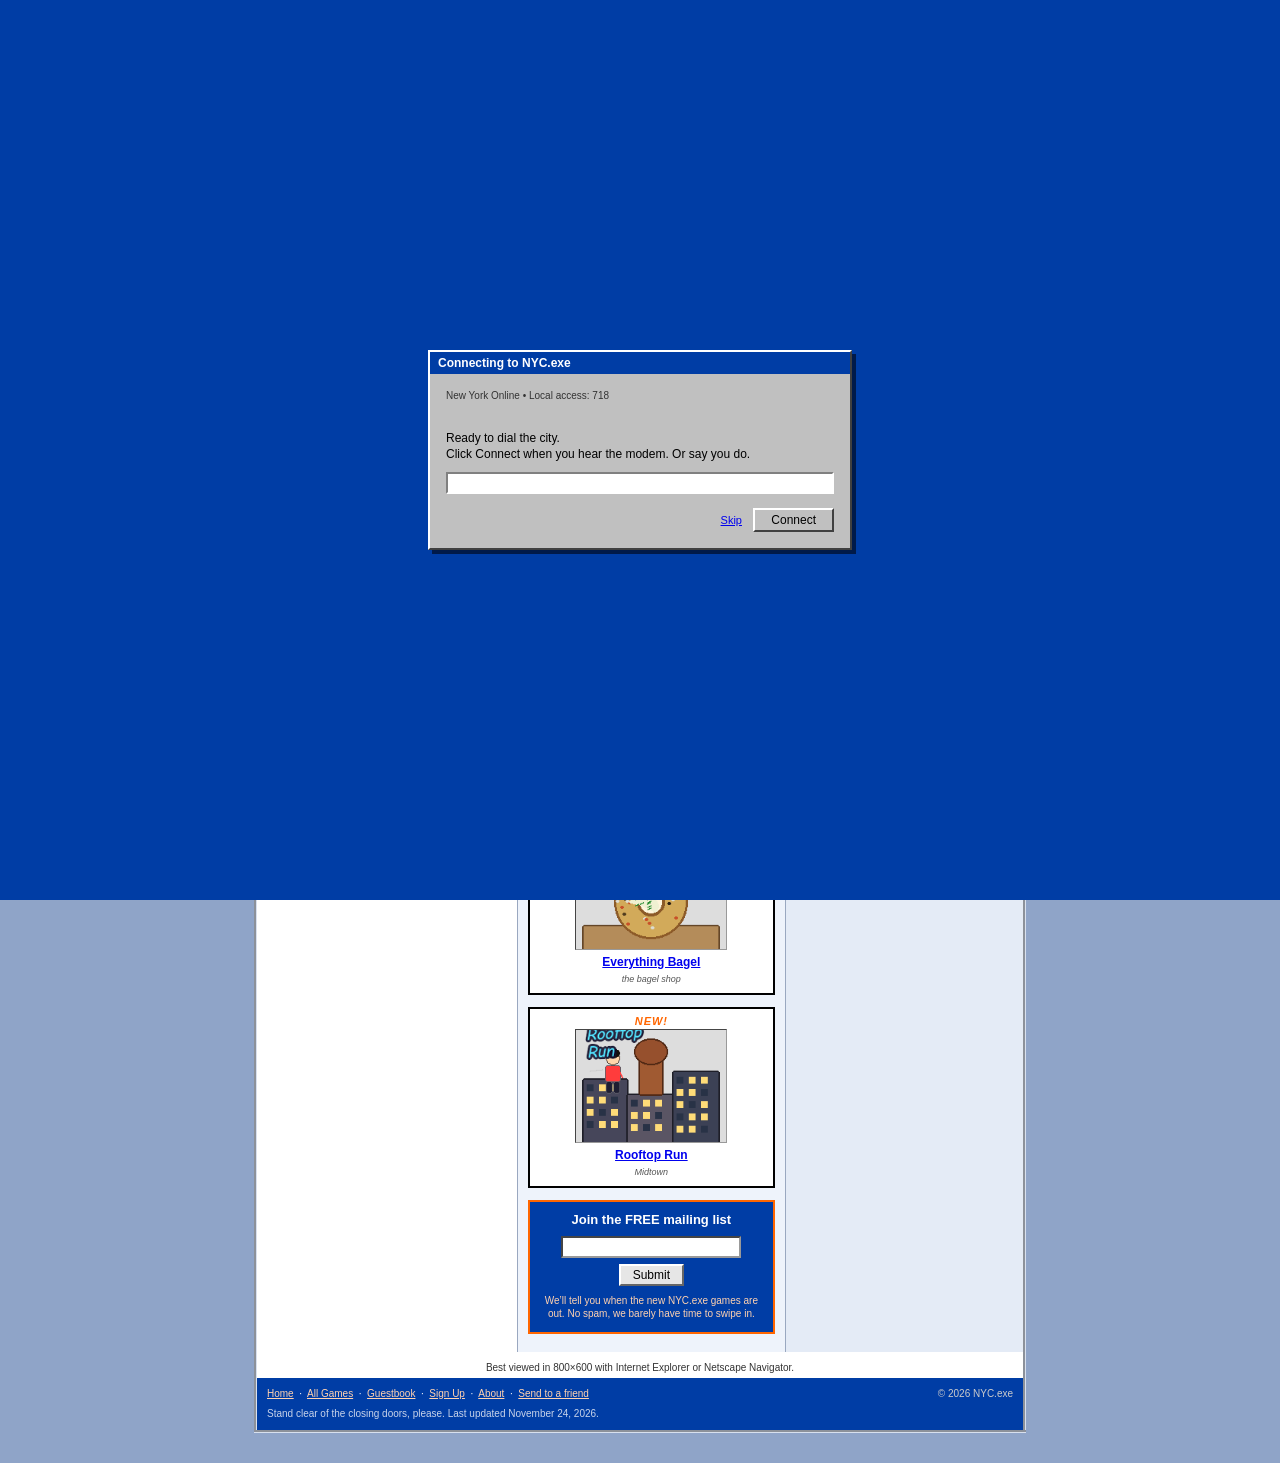
<file: index.html>
<!DOCTYPE html>
<html lang="en">
<head>
  <meta charset="utf-8">
  <title>NYC.exe</title>
  <meta name="description" content="NYC.exe: funny free games about life in New York City. Send them to a friend or put them on your website.">
  <meta name="viewport" content="width=800">
  <link rel="stylesheet" href="css/nyc.css?v=9">
  <link rel="icon" type="image/png" href="img/favicon.png?v=9">
  <script>
  (function(){
    var q = /(?:\?|&)dialup=1(?:&|$)/.test(location.search);
    var skip = /(?:\?|&)skipdial=1(?:&|$)/.test(location.search);
    try {
      if (skip) sessionStorage.setItem("nyc_exe_connected", "1");
      if ((skip || sessionStorage.getItem("nyc_exe_connected")) && !q) {
        document.documentElement.className += " connected";
      }
    } catch (e) {}
  })();
  </script>
</head>
<body>
<table class="page" cellspacing="0" cellpadding="0" align="center">
  <tr>
    <td>
      <div class="awning"><table cellspacing="0" cellpadding="0"><tr><td bgcolor="#003da5" width="18">&nbsp;</td><td bgcolor="#ff6600" width="22">&nbsp;</td><td bgcolor="#003da5" width="16">&nbsp;</td><td bgcolor="#ff6600" width="24">&nbsp;</td><td bgcolor="#003da5" width="19">&nbsp;</td><td bgcolor="#ff6600" width="21">&nbsp;</td><td bgcolor="#003da5" width="17">&nbsp;</td><td bgcolor="#ff6600" width="23">&nbsp;</td><td bgcolor="#003da5" width="20">&nbsp;</td><td bgcolor="#ff6600" width="18">&nbsp;</td><td bgcolor="#003da5" width="22">&nbsp;</td><td bgcolor="#ff6600" width="16">&nbsp;</td><td bgcolor="#003da5" width="25">&nbsp;</td><td bgcolor="#ff6600" width="19">&nbsp;</td><td bgcolor="#003da5" width="21">&nbsp;</td><td bgcolor="#ff6600" width="17">&nbsp;</td><td bgcolor="#003da5" width="23">&nbsp;</td><td bgcolor="#ff6600" width="20">&nbsp;</td><td bgcolor="#003da5" width="18">&nbsp;</td><td bgcolor="#ff6600" width="22">&nbsp;</td><td bgcolor="#003da5" width="16">&nbsp;</td><td bgcolor="#ff6600" width="24">&nbsp;</td><td bgcolor="#003da5" width="19">&nbsp;</td><td bgcolor="#ff6600" width="21">&nbsp;</td><td bgcolor="#003da5" width="20">&nbsp;</td><td bgcolor="#ff6600" width="18">&nbsp;</td><td bgcolor="#003da5" width="22">&nbsp;</td><td bgcolor="#ff6600" width="17">&nbsp;</td><td bgcolor="#003da5" width="23">&nbsp;</td><td bgcolor="#ff6600" width="19">&nbsp;</td><td bgcolor="#003da5" width="21">&nbsp;</td><td bgcolor="#ff6600" width="16">&nbsp;</td><td bgcolor="#003da5" width="24">&nbsp;</td><td bgcolor="#ff6600" width="20">&nbsp;</td></tr></table></div>
      <div class="mast">
        <h1><a href="index.html">NYC.exe</a></h1>
        <div class="tag">nothing's equivalent to the N.Y. state of mind &mdash; Nas</div>
      </div>
      <div class="skyline">
        <img src="img/skyline.png?v=9" alt="New York skyline" width="800" height="100">
      </div>
      <div class="navwrap">
        <table class="nav" align="center" cellspacing="0" cellpadding="0"><tr><td><a href="index.html" class="here"><span class="bullet b-1">1</span><br>Home</a></td><td><a href="games.html"><span class="bullet b-6">6</span><br>All Games</a></td><td><a href="guestbook.html"><span class="bullet b-G">G</span><br>Guestbook</a></td><td><a href="signup.html"><span class="bullet b-N">N</span><br>Sign Up</a></td><td><a href="send.html"><span class="bullet b-A">A</span><br>Send</a></td><td><a href="about.html"><span class="bullet b-7">7</span><br>About</a></td></tr></table>
      </div>
      <div class="marquee-bar">
        <table cellspacing="0" cellpadding="0"><tr>
          <td class="svc-label">SERVICE CHANGE</td>
          <td><marquee behavior="scroll" direction="left" scrollamount="3">Stand clear of the closing doors, please. &nbsp;·&nbsp; Logo Builder, Midtown Drive, Everything Bagel, and Rooftop Run are running. The other games are delayed. &nbsp;·&nbsp; The 6 is local. &nbsp;·&nbsp; Mind the gap.</marquee></td>
        </tr></table>
      </div>
    </td>
  </tr>
  <tr>
    <td>
      <div id="dialup" class="dialup">
  <div class="dialwin">
    <div class="dialtitle">Connecting to NYC.exe</div>
    <div class="dialbody">
      <p class="dialfine">New York Online  •  Local access: 718</p>
      <p id="dialstatus">Ready to dial the city.<br>Click Connect when you hear the modem. Or say you do.</p>
      <div class="dialbar"><div id="dialprog"></div></div>
      <div class="dialbtns">
        <a href="#" id="dialskip">Skip</a>
        <button type="button" id="dialconnect">Connect</button>
      </div>
    </div>
  </div>
  <audio id="dialaudio" src="audio/modem.wav?v=9" preload="auto"></audio>
</div>
<script src="js/dialup.js?v=9"></script>

      <table class="cols" cellspacing="0" cellpadding="0">
        <tr>
          <td class="col-left">
            <div class="stationsign"><span class="bullet b-6">6</span>GAMES</div>
        <table class="gamerow" cellspacing="0" cellpadding="0">
          <tr>
            <td class="thumb thumb-md"><a href="game.html?id=subway-shuffle"><img src="img/thumbs/subway-shuffle.png?v=9" alt="Subway Shuffle"></a></td>
            <td>
              <a class="gtitle" href="game.html?id=subway-shuffle">Subway Shuffle</a>
              <div class="place">on the 6</div>
              <div class="blurb">Don’t miss your stop</div>
              <br><a class="sendlink" href="send.html?game=subway-shuffle">send to a friend</a>
            </td>
          </tr>
        </table>
        <table class="gamerow" cellspacing="0" cellpadding="0">
          <tr>
            <td class="thumb thumb-sm"><a href="game.html?id=coffee-regular"><img src="img/thumbs/coffee-regular.png?v=9" alt="Coffee Regular"></a></td>
            <td>
              <a class="gtitle" href="game.html?id=coffee-regular">Coffee Regular</a>
              <div class="place">the corner cart</div>
              <div class="blurb">A regular means milk and sugar. Say latte at the cart and you’re walking to the next one.</div>
              <br><a class="sendlink" href="send.html?game=coffee-regular">send to a friend</a>
            </td>
          </tr>
        </table>
            <div class="leftnote">
              <b>Got a game?</b><br>
              If you want your stuff on this website, <a href="about.html">click here</a>.
            </div>
          </td>
          <td class="col-mid">
            <div class="welcome">
              <h2>Welcome to NYC.exe</h2>
              <p>Funny free games about life in New York City. Send them to your friends or put them on your website. Mind the gap.</p>
            </div>

          <div class="newblock">
            <div class="newflag">NEW!</div>
            <a href="game.html?id=logo-builder"><img src="img/thumbs/logo-builder.png?v=9" alt="Logo Builder"></a><br>
            <a class="gtitle" href="game.html?id=logo-builder">Logo Builder</a>
            <div class="place">the merch table</div>
          </div>
          <div class="newblock">
            <div class="newflag">NEW!</div>
            <a href="game.html?id=midtown-drive"><img src="img/thumbs/midtown-drive.png?v=9" alt="Midtown Drive"></a><br>
            <a class="gtitle" href="game.html?id=midtown-drive">Midtown Drive</a>
            <div class="place">Midtown, 33rd to 57th</div>
          </div>
          <div class="newblock">
            <div class="newflag">NEW!</div>
            <a href="game.html?id=everything-bagel"><img src="img/thumbs/everything-bagel.png?v=9" alt="Everything Bagel"></a><br>
            <a class="gtitle" href="game.html?id=everything-bagel">Everything Bagel</a>
            <div class="place">the bagel shop</div>
          </div>
          <div class="newblock">
            <div class="newflag">NEW!</div>
            <a href="game.html?id=rooftop-run"><img src="img/thumbs/rooftop-run.png?v=9" alt="Rooftop Run"></a><br>
            <a class="gtitle" href="game.html?id=rooftop-run">Rooftop Run</a>
            <div class="place">Midtown</div>
          </div>
            <div class="mail">
              <h3>Join the FREE mailing list</h3>
              <form action="signup.html" method="get" onsubmit="return checkMail(this);">
                <input type="text" name="email" size="18">
                <br>
                <input type="submit" value="Submit" class="btn">
              </form>
              <div class="fine">We’ll tell you when the new NYC.exe games are out. No spam, we barely have time to swipe in.</div>
            </div>
          </td>
          <td class="col-right">
            <div class="stationsign"><span class="bullet b-A">A</span>ALL GAMES</div>
            <ul class="alllist">
          <li><a href="game.html?id=subway-shuffle">Subway Shuffle</a></li>
          <li><a href="game.html?id=logo-builder">Logo Builder</a> <span class="tag">new / play</span></li>
          <li><a href="game.html?id=midtown-drive">Midtown Drive</a> <span class="tag">new / play</span></li>
          <li><a href="game.html?id=everything-bagel">Everything Bagel</a> <span class="tag">new / play</span></li>
          <li><a href="game.html?id=rooftop-run">Rooftop Run</a> <span class="tag">new / play</span></li>
          <li><a href="game.html?id=coffee-regular">Coffee Regular</a></li>
            </ul>
            <div class="counter">
              You are visitor number<br>
              <img src="img/digits/0.png?v=9" alt="0" width="14" height="22"><img src="img/digits/0.png?v=9" alt="0" width="14" height="22"><img src="img/digits/2.png?v=9" alt="2" width="14" height="22"><img src="img/digits/8.png?v=9" alt="8" width="14" height="22"><img src="img/digits/4.png?v=9" alt="4" width="14" height="22"><img src="img/digits/7.png?v=9" alt="7" width="14" height="22">
            </div>
          </td>
        </tr>
      </table>
<script>
function checkMail(f) {
  var v = f.email.value;
  if (!v || v.indexOf("@") < 0) { alert("Please type a real email address."); return false; }
  alert("Thanks! You’ll get the new NYC.exe games when they drop.");
  return false;
}
</script>
    </td>
  </tr>
  <tr>
    <td>
      <div class="bestview">Best viewed in 800×600 with Internet Explorer or Netscape Navigator.</div>
      <div class="footer">
        <span class="copy">&copy; 2026 NYC.exe</span>
        <a href="index.html">Home</a> &nbsp;·&nbsp;
        <a href="games.html">All Games</a> &nbsp;·&nbsp;
        <a href="guestbook.html">Guestbook</a> &nbsp;·&nbsp;
        <a href="signup.html">Sign Up</a> &nbsp;·&nbsp;
        <a href="about.html">About</a> &nbsp;·&nbsp;
        <a href="send.html">Send to a friend</a>
        <div class="please">Stand clear of the closing doors, please. Last updated November 24, 2026.</div>
      </div>
    </td>
  </tr>
</table>
</body>
</html>
</file>
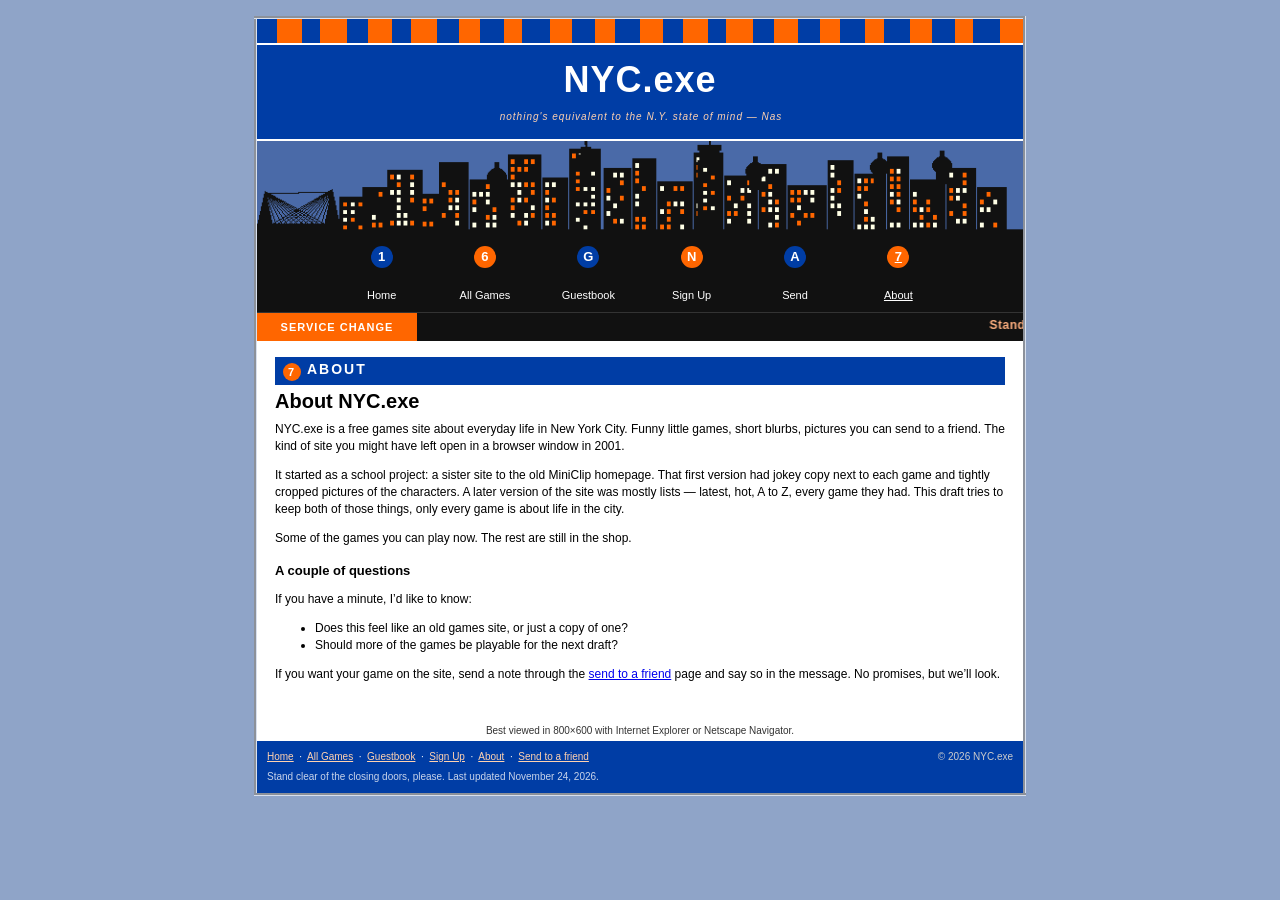
<file: about.html>
<!DOCTYPE html>
<html lang="en">
<head>
  <meta charset="utf-8">
  <title>About Us - NYC.exe</title>
  <meta name="description" content="NYC.exe: funny free games about life in New York City. Send them to a friend or put them on your website.">
  <meta name="viewport" content="width=800">
  <link rel="stylesheet" href="css/nyc.css?v=9">
  <link rel="icon" type="image/png" href="img/favicon.png?v=9">
</head>
<body>
<table class="page" cellspacing="0" cellpadding="0" align="center">
  <tr>
    <td>
      <div class="awning"><table cellspacing="0" cellpadding="0"><tr><td bgcolor="#003da5" width="18">&nbsp;</td><td bgcolor="#ff6600" width="22">&nbsp;</td><td bgcolor="#003da5" width="16">&nbsp;</td><td bgcolor="#ff6600" width="24">&nbsp;</td><td bgcolor="#003da5" width="19">&nbsp;</td><td bgcolor="#ff6600" width="21">&nbsp;</td><td bgcolor="#003da5" width="17">&nbsp;</td><td bgcolor="#ff6600" width="23">&nbsp;</td><td bgcolor="#003da5" width="20">&nbsp;</td><td bgcolor="#ff6600" width="18">&nbsp;</td><td bgcolor="#003da5" width="22">&nbsp;</td><td bgcolor="#ff6600" width="16">&nbsp;</td><td bgcolor="#003da5" width="25">&nbsp;</td><td bgcolor="#ff6600" width="19">&nbsp;</td><td bgcolor="#003da5" width="21">&nbsp;</td><td bgcolor="#ff6600" width="17">&nbsp;</td><td bgcolor="#003da5" width="23">&nbsp;</td><td bgcolor="#ff6600" width="20">&nbsp;</td><td bgcolor="#003da5" width="18">&nbsp;</td><td bgcolor="#ff6600" width="22">&nbsp;</td><td bgcolor="#003da5" width="16">&nbsp;</td><td bgcolor="#ff6600" width="24">&nbsp;</td><td bgcolor="#003da5" width="19">&nbsp;</td><td bgcolor="#ff6600" width="21">&nbsp;</td><td bgcolor="#003da5" width="20">&nbsp;</td><td bgcolor="#ff6600" width="18">&nbsp;</td><td bgcolor="#003da5" width="22">&nbsp;</td><td bgcolor="#ff6600" width="17">&nbsp;</td><td bgcolor="#003da5" width="23">&nbsp;</td><td bgcolor="#ff6600" width="19">&nbsp;</td><td bgcolor="#003da5" width="21">&nbsp;</td><td bgcolor="#ff6600" width="16">&nbsp;</td><td bgcolor="#003da5" width="24">&nbsp;</td><td bgcolor="#ff6600" width="20">&nbsp;</td></tr></table></div>
      <div class="mast">
        <h1><a href="index.html">NYC.exe</a></h1>
        <div class="tag">nothing's equivalent to the N.Y. state of mind &mdash; Nas</div>
      </div>
      <div class="skyline">
        <img src="img/skyline.png?v=9" alt="New York skyline" width="800" height="100">
      </div>
      <div class="navwrap">
        <table class="nav" align="center" cellspacing="0" cellpadding="0"><tr><td><a href="index.html"><span class="bullet b-1">1</span><br>Home</a></td><td><a href="games.html"><span class="bullet b-6">6</span><br>All Games</a></td><td><a href="guestbook.html"><span class="bullet b-G">G</span><br>Guestbook</a></td><td><a href="signup.html"><span class="bullet b-N">N</span><br>Sign Up</a></td><td><a href="send.html"><span class="bullet b-A">A</span><br>Send</a></td><td><a href="about.html" class="here"><span class="bullet b-7">7</span><br>About</a></td></tr></table>
      </div>
      <div class="marquee-bar">
        <table cellspacing="0" cellpadding="0"><tr>
          <td class="svc-label">SERVICE CHANGE</td>
          <td><marquee behavior="scroll" direction="left" scrollamount="3">Stand clear of the closing doors, please. &nbsp;·&nbsp; Logo Builder, Midtown Drive, Everything Bagel, and Rooftop Run are running. The other games are delayed. &nbsp;·&nbsp; The 6 is local. &nbsp;·&nbsp; Mind the gap.</marquee></td>
        </tr></table>
      </div>
    </td>
  </tr>
  <tr>
    <td>
      <div class="inner">
        <div class="stationsign"><span class="bullet b-7">7</span>ABOUT</div>
        <h1>About NYC.exe</h1>
        <p>NYC.exe is a free games site about everyday life in New York City. Funny little games, short blurbs, pictures you can send to a friend. The kind of site you might have left open in a browser window in 2001.</p>
        <p>It started as a school project: a sister site to the old MiniClip homepage. That first version had jokey copy next to each game and tightly cropped pictures of the characters. A later version of the site was mostly lists — latest, hot, A to Z, every game they had. This draft tries to keep both of those things, only every game is about life in the city.</p>
        <p>Some of the games you can play now. The rest are still in the shop.</p>
        <h2>A couple of questions</h2>
        <p>If you have a minute, I’d like to know:</p>
        <ul>
          <li>Does this feel like an old games site, or just a copy of one?</li>
          <li>Should more of the games be playable for the next draft?</li>
        </ul>
        <p>If you want your game on the site, send a note through the <a href="send.html">send to a friend</a> page and say so in the message. No promises, but we’ll look.</p>
      </div>
    </td>
  </tr>
  <tr>
    <td>
      <div class="bestview">Best viewed in 800×600 with Internet Explorer or Netscape Navigator.</div>
      <div class="footer">
        <span class="copy">&copy; 2026 NYC.exe</span>
        <a href="index.html">Home</a> &nbsp;·&nbsp;
        <a href="games.html">All Games</a> &nbsp;·&nbsp;
        <a href="guestbook.html">Guestbook</a> &nbsp;·&nbsp;
        <a href="signup.html">Sign Up</a> &nbsp;·&nbsp;
        <a href="about.html">About</a> &nbsp;·&nbsp;
        <a href="send.html">Send to a friend</a>
        <div class="please">Stand clear of the closing doors, please. Last updated November 24, 2026.</div>
      </div>
    </td>
  </tr>
</table>
</body>
</html>
</file>
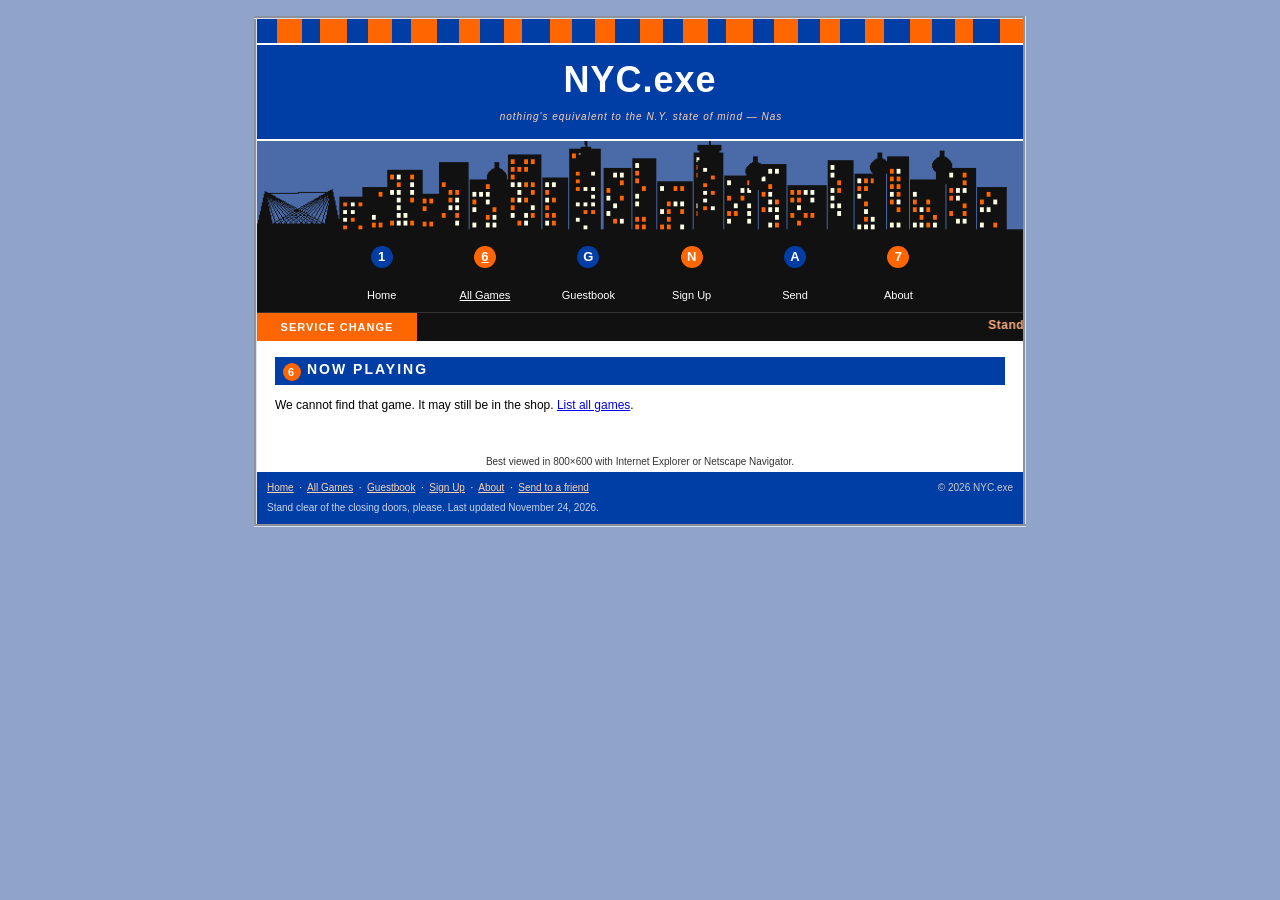
<file: game.html>
<!DOCTYPE html>
<html lang="en">
<head>
  <meta charset="utf-8">
  <title>Game - NYC.exe</title>
  <meta name="description" content="NYC.exe: funny free games about life in New York City. Send them to a friend or put them on your website.">
  <meta name="viewport" content="width=800">
  <link rel="stylesheet" href="css/nyc.css?v=9">
  <link rel="icon" type="image/png" href="img/favicon.png?v=9">
</head>
<body>
<table class="page" cellspacing="0" cellpadding="0" align="center">
  <tr>
    <td>
      <div class="awning"><table cellspacing="0" cellpadding="0"><tr><td bgcolor="#003da5" width="18">&nbsp;</td><td bgcolor="#ff6600" width="22">&nbsp;</td><td bgcolor="#003da5" width="16">&nbsp;</td><td bgcolor="#ff6600" width="24">&nbsp;</td><td bgcolor="#003da5" width="19">&nbsp;</td><td bgcolor="#ff6600" width="21">&nbsp;</td><td bgcolor="#003da5" width="17">&nbsp;</td><td bgcolor="#ff6600" width="23">&nbsp;</td><td bgcolor="#003da5" width="20">&nbsp;</td><td bgcolor="#ff6600" width="18">&nbsp;</td><td bgcolor="#003da5" width="22">&nbsp;</td><td bgcolor="#ff6600" width="16">&nbsp;</td><td bgcolor="#003da5" width="25">&nbsp;</td><td bgcolor="#ff6600" width="19">&nbsp;</td><td bgcolor="#003da5" width="21">&nbsp;</td><td bgcolor="#ff6600" width="17">&nbsp;</td><td bgcolor="#003da5" width="23">&nbsp;</td><td bgcolor="#ff6600" width="20">&nbsp;</td><td bgcolor="#003da5" width="18">&nbsp;</td><td bgcolor="#ff6600" width="22">&nbsp;</td><td bgcolor="#003da5" width="16">&nbsp;</td><td bgcolor="#ff6600" width="24">&nbsp;</td><td bgcolor="#003da5" width="19">&nbsp;</td><td bgcolor="#ff6600" width="21">&nbsp;</td><td bgcolor="#003da5" width="20">&nbsp;</td><td bgcolor="#ff6600" width="18">&nbsp;</td><td bgcolor="#003da5" width="22">&nbsp;</td><td bgcolor="#ff6600" width="17">&nbsp;</td><td bgcolor="#003da5" width="23">&nbsp;</td><td bgcolor="#ff6600" width="19">&nbsp;</td><td bgcolor="#003da5" width="21">&nbsp;</td><td bgcolor="#ff6600" width="16">&nbsp;</td><td bgcolor="#003da5" width="24">&nbsp;</td><td bgcolor="#ff6600" width="20">&nbsp;</td></tr></table></div>
      <div class="mast">
        <h1><a href="index.html">NYC.exe</a></h1>
        <div class="tag">nothing's equivalent to the N.Y. state of mind &mdash; Nas</div>
      </div>
      <div class="skyline">
        <img src="img/skyline.png?v=9" alt="New York skyline" width="800" height="100">
      </div>
      <div class="navwrap">
        <table class="nav" align="center" cellspacing="0" cellpadding="0"><tr><td><a href="index.html"><span class="bullet b-1">1</span><br>Home</a></td><td><a href="games.html" class="here"><span class="bullet b-6">6</span><br>All Games</a></td><td><a href="guestbook.html"><span class="bullet b-G">G</span><br>Guestbook</a></td><td><a href="signup.html"><span class="bullet b-N">N</span><br>Sign Up</a></td><td><a href="send.html"><span class="bullet b-A">A</span><br>Send</a></td><td><a href="about.html"><span class="bullet b-7">7</span><br>About</a></td></tr></table>
      </div>
      <div class="marquee-bar">
        <table cellspacing="0" cellpadding="0"><tr>
          <td class="svc-label">SERVICE CHANGE</td>
          <td><marquee behavior="scroll" direction="left" scrollamount="3">Stand clear of the closing doors, please. &nbsp;·&nbsp; Logo Builder, Midtown Drive, Everything Bagel, and Rooftop Run are running. The other games are delayed. &nbsp;·&nbsp; The 6 is local. &nbsp;·&nbsp; Mind the gap.</marquee></td>
        </tr></table>
      </div>
    </td>
  </tr>
  <tr>
    <td>
      <div class="inner" id="box"></div>
<script>
var GAMES = [{"id": "subway-shuffle", "title": "Subway Shuffle", "blurb": "Don\u2019t miss your stop", "playable": false, "place": "on the 6", "script": "", "hint": "", "embed": "", "dom": false}, {"id": "logo-builder", "title": "Logo Builder", "blurb": "The Yankees N is on the floor and the Y is upside down. Put the interlocking NY back together and we\u2019ll tell you how close you got.", "playable": true, "place": "the merch table", "script": "js/logo-builder.js?v=9", "hint": "Drag the N and the Y onto the navy square. Click a piece to select it, then scale and rotate it. Hit Check when you think they interlock.", "embed": "", "dom": true}, {"id": "midtown-drive", "title": "Midtown Drive", "blurb": "Twenty-five blocks of Midtown, 33rd to 57th. Race the other cabs for a fare uptown, or take a free drive. These cabs are heavy, so don\u2019t brake in the corner.", "playable": true, "place": "Midtown, 33rd to 57th", "script": "", "hint": "Click the game, then use arrow keys or WASD. Space is the hand brake.", "embed": "midtown-drive.html", "dom": false}, {"id": "everything-bagel", "title": "Everything Bagel", "blurb": "You\u2019re working rush hour at the trendy local bagel shop - catch toppings as they fall and don\u2019t mess up any orders!", "playable": true, "place": "the bagel shop", "script": "js/bagel.js?v=9", "hint": "Arrow keys or the mouse move the bagel. Catch only what the ticket says.", "embed": "", "dom": false}, {"id": "rooftop-run", "title": "Rooftop Run", "blurb": "Cross Midtown without touching the ground.", "playable": true, "place": "Midtown", "script": "js/rooftop.js?v=9", "hint": "Space bar or click to jump. Don\u2019t touch the street.", "embed": "", "dom": false}, {"id": "coffee-regular", "title": "Coffee Regular", "blurb": "A regular means milk and sugar. Say latte at the cart and you\u2019re walking to the next one.", "playable": false, "place": "the corner cart", "script": "", "hint": "", "embed": "", "dom": false}];
(function(){
  var q = location.search.match(/id=([^&]+)/);
  var id = q ? decodeURIComponent(q[1]) : "";
  var g = null, i;
  for (i = 0; i < GAMES.length; i++) if (GAMES[i].id === id) g = GAMES[i];
  var box = document.getElementById("box");
  if (!g) {
    document.title = "Game not found - NYC.exe";
    box.innerHTML = '<div class="stationsign"><span class="bullet b-6">6</span>NOW PLAYING</div><p>We cannot find that game. It may still be in the shop. <a href="games.html">List all games</a>.</p>';
    return;
  }
  document.title = g.title + " - NYC.exe";
  var play;
  if (g.embed) {
    play = '<div class="playbox"><iframe id="gameframe" class="driveframe" src="' + g.embed + '" width="640" height="420" tabindex="0" title="' + g.title + '"></iframe><div class="hint">' + g.hint + '</div></div>';
  } else if (g.playable && g.dom) {
    play = '<div class="playbox"><div id="logogame" class="logogame"></div><div class="hint">' + g.hint + '</div></div>';
  } else if (g.playable) {
    play = '<div class="playbox"><canvas id="game" width="520" height="340"></canvas><div class="hint">' + g.hint + '</div></div>';
  } else {
    play = '<div class="playbox"><div class="coming"><b>This game is still in the shop.</b><br><br>The picture and the blurb are here. The game itself is coming in a later draft. In the meantime, try <a href="game.html?id=logo-builder" style="white-space:nowrap">Logo Builder</a>, <a href="game.html?id=midtown-drive" style="white-space:nowrap">Midtown Drive</a>, <a href="game.html?id=everything-bagel" style="white-space:nowrap">Everything Bagel</a>, or <a href="game.html?id=rooftop-run" style="white-space:nowrap">Rooftop Run</a>.</div></div>';
  }
  var place = g.place ? '<div class="place">' + g.place + '</div>' : '';
  box.innerHTML =
    '<div class="stationsign"><span class="bullet b-6">6</span>NOW PLAYING</div>' +
    '<table class="gamehead" cellspacing="0" cellpadding="0"><tr>' +
    '<td style="width:140px"><img src="img/thumbs/' + g.id + '.png?v=9" alt=""></td>' +
    '<td><h1>' + g.title + '</h1>' + place + '<div class="blurb-lg">' + g.blurb + '</div>' +
    '<a class="sendlink" href="send.html?game=' + g.id + '">send to a friend</a>' +
    ' &nbsp; <a class="sendlink" href="games.html">list all games</a></td></tr></table>' +
    play;
  if (g.embed) {
    var fr = document.getElementById("gameframe");
    function focusDrive() { try { fr.contentWindow.focus(); } catch (e) {} }
    if (fr) {
      fr.addEventListener("load", focusDrive);
      fr.addEventListener("pointerdown", focusDrive);
      box.addEventListener("click", focusDrive);
    }
  }
  if (g.script) {
    var s = document.createElement("script");
    s.src = g.script;
    document.body.appendChild(s);
  }
})();
</script>
    </td>
  </tr>
  <tr>
    <td>
      <div class="bestview">Best viewed in 800×600 with Internet Explorer or Netscape Navigator.</div>
      <div class="footer">
        <span class="copy">&copy; 2026 NYC.exe</span>
        <a href="index.html">Home</a> &nbsp;·&nbsp;
        <a href="games.html">All Games</a> &nbsp;·&nbsp;
        <a href="guestbook.html">Guestbook</a> &nbsp;·&nbsp;
        <a href="signup.html">Sign Up</a> &nbsp;·&nbsp;
        <a href="about.html">About</a> &nbsp;·&nbsp;
        <a href="send.html">Send to a friend</a>
        <div class="please">Stand clear of the closing doors, please. Last updated November 24, 2026.</div>
      </div>
    </td>
  </tr>
</table>
</body>
</html>
</file>
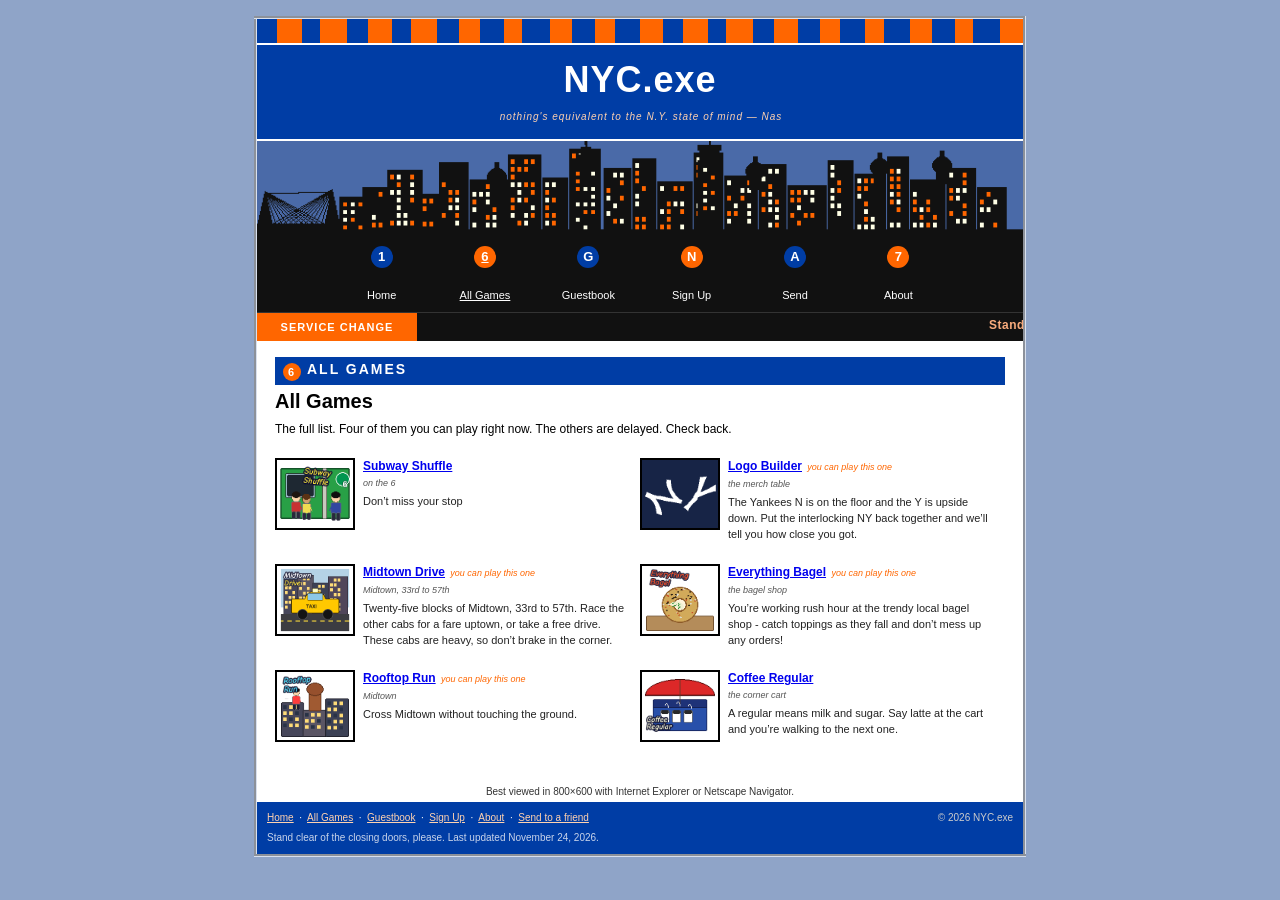
<file: games.html>
<!DOCTYPE html>
<html lang="en">
<head>
  <meta charset="utf-8">
  <title>All Games - NYC.exe</title>
  <meta name="description" content="NYC.exe: funny free games about life in New York City. Send them to a friend or put them on your website.">
  <meta name="viewport" content="width=800">
  <link rel="stylesheet" href="css/nyc.css?v=9">
  <link rel="icon" type="image/png" href="img/favicon.png?v=9">
</head>
<body>
<table class="page" cellspacing="0" cellpadding="0" align="center">
  <tr>
    <td>
      <div class="awning"><table cellspacing="0" cellpadding="0"><tr><td bgcolor="#003da5" width="18">&nbsp;</td><td bgcolor="#ff6600" width="22">&nbsp;</td><td bgcolor="#003da5" width="16">&nbsp;</td><td bgcolor="#ff6600" width="24">&nbsp;</td><td bgcolor="#003da5" width="19">&nbsp;</td><td bgcolor="#ff6600" width="21">&nbsp;</td><td bgcolor="#003da5" width="17">&nbsp;</td><td bgcolor="#ff6600" width="23">&nbsp;</td><td bgcolor="#003da5" width="20">&nbsp;</td><td bgcolor="#ff6600" width="18">&nbsp;</td><td bgcolor="#003da5" width="22">&nbsp;</td><td bgcolor="#ff6600" width="16">&nbsp;</td><td bgcolor="#003da5" width="25">&nbsp;</td><td bgcolor="#ff6600" width="19">&nbsp;</td><td bgcolor="#003da5" width="21">&nbsp;</td><td bgcolor="#ff6600" width="17">&nbsp;</td><td bgcolor="#003da5" width="23">&nbsp;</td><td bgcolor="#ff6600" width="20">&nbsp;</td><td bgcolor="#003da5" width="18">&nbsp;</td><td bgcolor="#ff6600" width="22">&nbsp;</td><td bgcolor="#003da5" width="16">&nbsp;</td><td bgcolor="#ff6600" width="24">&nbsp;</td><td bgcolor="#003da5" width="19">&nbsp;</td><td bgcolor="#ff6600" width="21">&nbsp;</td><td bgcolor="#003da5" width="20">&nbsp;</td><td bgcolor="#ff6600" width="18">&nbsp;</td><td bgcolor="#003da5" width="22">&nbsp;</td><td bgcolor="#ff6600" width="17">&nbsp;</td><td bgcolor="#003da5" width="23">&nbsp;</td><td bgcolor="#ff6600" width="19">&nbsp;</td><td bgcolor="#003da5" width="21">&nbsp;</td><td bgcolor="#ff6600" width="16">&nbsp;</td><td bgcolor="#003da5" width="24">&nbsp;</td><td bgcolor="#ff6600" width="20">&nbsp;</td></tr></table></div>
      <div class="mast">
        <h1><a href="index.html">NYC.exe</a></h1>
        <div class="tag">nothing's equivalent to the N.Y. state of mind &mdash; Nas</div>
      </div>
      <div class="skyline">
        <img src="img/skyline.png?v=9" alt="New York skyline" width="800" height="100">
      </div>
      <div class="navwrap">
        <table class="nav" align="center" cellspacing="0" cellpadding="0"><tr><td><a href="index.html"><span class="bullet b-1">1</span><br>Home</a></td><td><a href="games.html" class="here"><span class="bullet b-6">6</span><br>All Games</a></td><td><a href="guestbook.html"><span class="bullet b-G">G</span><br>Guestbook</a></td><td><a href="signup.html"><span class="bullet b-N">N</span><br>Sign Up</a></td><td><a href="send.html"><span class="bullet b-A">A</span><br>Send</a></td><td><a href="about.html"><span class="bullet b-7">7</span><br>About</a></td></tr></table>
      </div>
      <div class="marquee-bar">
        <table cellspacing="0" cellpadding="0"><tr>
          <td class="svc-label">SERVICE CHANGE</td>
          <td><marquee behavior="scroll" direction="left" scrollamount="3">Stand clear of the closing doors, please. &nbsp;·&nbsp; Logo Builder, Midtown Drive, Everything Bagel, and Rooftop Run are running. The other games are delayed. &nbsp;·&nbsp; The 6 is local. &nbsp;·&nbsp; Mind the gap.</marquee></td>
        </tr></table>
      </div>
    </td>
  </tr>
  <tr>
    <td>
      <div class="inner">
        <div class="stationsign"><span class="bullet b-6">6</span>ALL GAMES</div>
        <h1>All Games</h1>
        <p>The full list. Four of them you can play right now. The others are delayed. Check back.</p>
        <table class="gamelist" cellspacing="0" cellpadding="0">
        <tr>
          <td>
            <a href="game.html?id=subway-shuffle"><img src="img/thumbs/subway-shuffle.png?v=9" alt="Subway Shuffle"></a>
            <a class="gtitle" href="game.html?id=subway-shuffle">Subway Shuffle</a>
            <div class="place">on the 6</div>
            <span class="blurb">Don’t miss your stop</span>
            <div class="clear"></div>
          </td>
          <td>
            <a href="game.html?id=logo-builder"><img src="img/thumbs/logo-builder.png?v=9" alt="Logo Builder"></a>
            <a class="gtitle" href="game.html?id=logo-builder">Logo Builder</a> <span class="tag">you can play this one</span>
            <div class="place">the merch table</div>
            <span class="blurb">The Yankees N is on the floor and the Y is upside down. Put the interlocking NY back together and we’ll tell you how close you got.</span>
            <div class="clear"></div>
          </td>
        </tr>        <tr>
          <td>
            <a href="game.html?id=midtown-drive"><img src="img/thumbs/midtown-drive.png?v=9" alt="Midtown Drive"></a>
            <a class="gtitle" href="game.html?id=midtown-drive">Midtown Drive</a> <span class="tag">you can play this one</span>
            <div class="place">Midtown, 33rd to 57th</div>
            <span class="blurb">Twenty-five blocks of Midtown, 33rd to 57th. Race the other cabs for a fare uptown, or take a free drive. These cabs are heavy, so don’t brake in the corner.</span>
            <div class="clear"></div>
          </td>
          <td>
            <a href="game.html?id=everything-bagel"><img src="img/thumbs/everything-bagel.png?v=9" alt="Everything Bagel"></a>
            <a class="gtitle" href="game.html?id=everything-bagel">Everything Bagel</a> <span class="tag">you can play this one</span>
            <div class="place">the bagel shop</div>
            <span class="blurb">You’re working rush hour at the trendy local bagel shop - catch toppings as they fall and don’t mess up any orders!</span>
            <div class="clear"></div>
          </td>
        </tr>        <tr>
          <td>
            <a href="game.html?id=rooftop-run"><img src="img/thumbs/rooftop-run.png?v=9" alt="Rooftop Run"></a>
            <a class="gtitle" href="game.html?id=rooftop-run">Rooftop Run</a> <span class="tag">you can play this one</span>
            <div class="place">Midtown</div>
            <span class="blurb">Cross Midtown without touching the ground.</span>
            <div class="clear"></div>
          </td>
          <td>
            <a href="game.html?id=coffee-regular"><img src="img/thumbs/coffee-regular.png?v=9" alt="Coffee Regular"></a>
            <a class="gtitle" href="game.html?id=coffee-regular">Coffee Regular</a>
            <div class="place">the corner cart</div>
            <span class="blurb">A regular means milk and sugar. Say latte at the cart and you’re walking to the next one.</span>
            <div class="clear"></div>
          </td>
        </tr>
        </table>
      </div>
    </td>
  </tr>
  <tr>
    <td>
      <div class="bestview">Best viewed in 800×600 with Internet Explorer or Netscape Navigator.</div>
      <div class="footer">
        <span class="copy">&copy; 2026 NYC.exe</span>
        <a href="index.html">Home</a> &nbsp;·&nbsp;
        <a href="games.html">All Games</a> &nbsp;·&nbsp;
        <a href="guestbook.html">Guestbook</a> &nbsp;·&nbsp;
        <a href="signup.html">Sign Up</a> &nbsp;·&nbsp;
        <a href="about.html">About</a> &nbsp;·&nbsp;
        <a href="send.html">Send to a friend</a>
        <div class="please">Stand clear of the closing doors, please. Last updated November 24, 2026.</div>
      </div>
    </td>
  </tr>
</table>
</body>
</html>
</file>
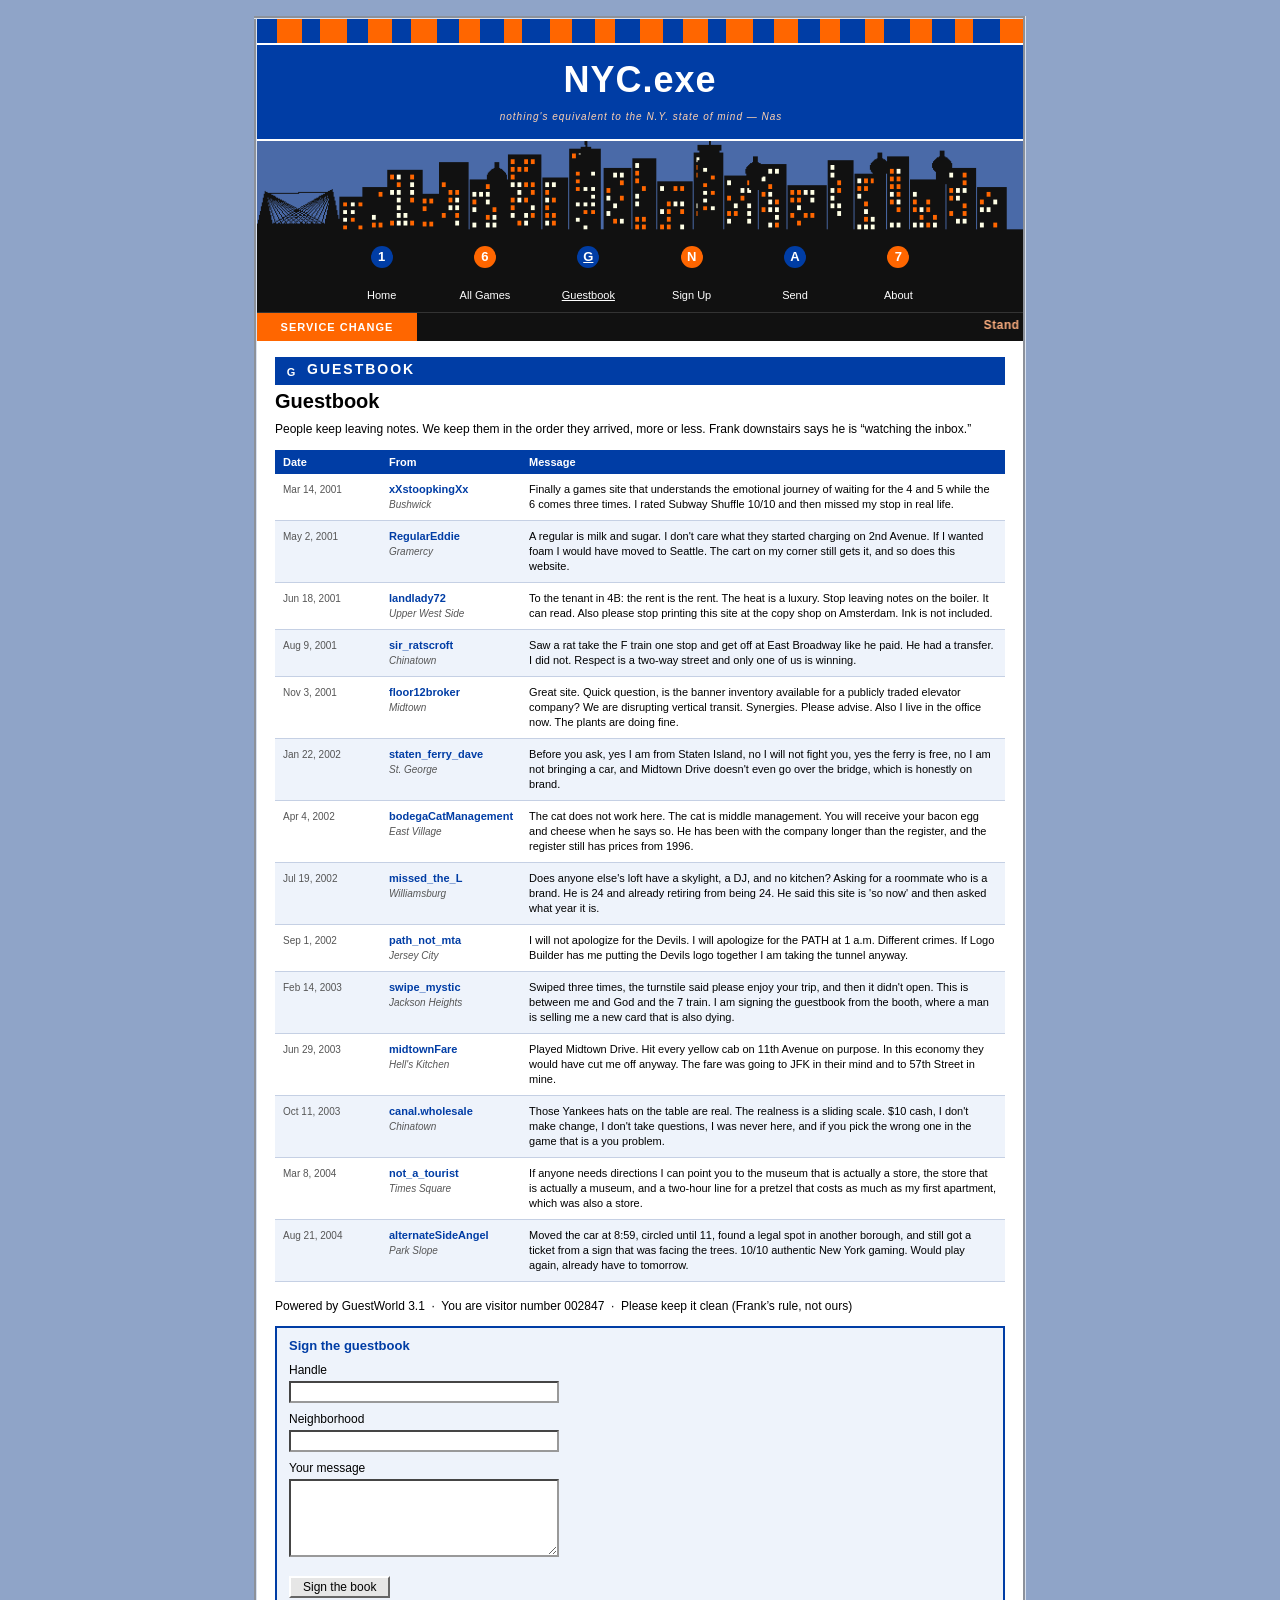
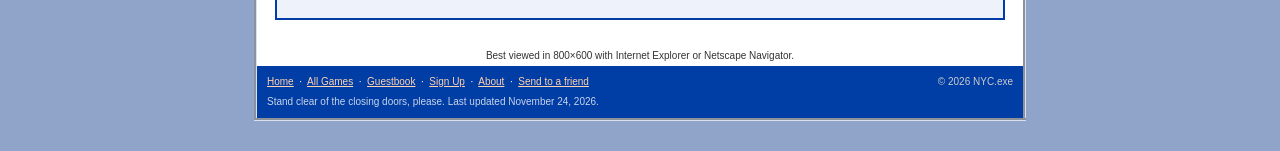
<file: guestbook.html>
<!DOCTYPE html>
<html lang="en">
<head>
  <meta charset="utf-8">
  <title>Guestbook - NYC.exe</title>
  <meta name="description" content="NYC.exe: funny free games about life in New York City. Send them to a friend or put them on your website.">
  <meta name="viewport" content="width=800">
  <link rel="stylesheet" href="css/nyc.css?v=9">
  <link rel="icon" type="image/png" href="img/favicon.png?v=9">
</head>
<body>
<table class="page" cellspacing="0" cellpadding="0" align="center">
  <tr>
    <td>
      <div class="awning"><table cellspacing="0" cellpadding="0"><tr><td bgcolor="#003da5" width="18">&nbsp;</td><td bgcolor="#ff6600" width="22">&nbsp;</td><td bgcolor="#003da5" width="16">&nbsp;</td><td bgcolor="#ff6600" width="24">&nbsp;</td><td bgcolor="#003da5" width="19">&nbsp;</td><td bgcolor="#ff6600" width="21">&nbsp;</td><td bgcolor="#003da5" width="17">&nbsp;</td><td bgcolor="#ff6600" width="23">&nbsp;</td><td bgcolor="#003da5" width="20">&nbsp;</td><td bgcolor="#ff6600" width="18">&nbsp;</td><td bgcolor="#003da5" width="22">&nbsp;</td><td bgcolor="#ff6600" width="16">&nbsp;</td><td bgcolor="#003da5" width="25">&nbsp;</td><td bgcolor="#ff6600" width="19">&nbsp;</td><td bgcolor="#003da5" width="21">&nbsp;</td><td bgcolor="#ff6600" width="17">&nbsp;</td><td bgcolor="#003da5" width="23">&nbsp;</td><td bgcolor="#ff6600" width="20">&nbsp;</td><td bgcolor="#003da5" width="18">&nbsp;</td><td bgcolor="#ff6600" width="22">&nbsp;</td><td bgcolor="#003da5" width="16">&nbsp;</td><td bgcolor="#ff6600" width="24">&nbsp;</td><td bgcolor="#003da5" width="19">&nbsp;</td><td bgcolor="#ff6600" width="21">&nbsp;</td><td bgcolor="#003da5" width="20">&nbsp;</td><td bgcolor="#ff6600" width="18">&nbsp;</td><td bgcolor="#003da5" width="22">&nbsp;</td><td bgcolor="#ff6600" width="17">&nbsp;</td><td bgcolor="#003da5" width="23">&nbsp;</td><td bgcolor="#ff6600" width="19">&nbsp;</td><td bgcolor="#003da5" width="21">&nbsp;</td><td bgcolor="#ff6600" width="16">&nbsp;</td><td bgcolor="#003da5" width="24">&nbsp;</td><td bgcolor="#ff6600" width="20">&nbsp;</td></tr></table></div>
      <div class="mast">
        <h1><a href="index.html">NYC.exe</a></h1>
        <div class="tag">nothing's equivalent to the N.Y. state of mind &mdash; Nas</div>
      </div>
      <div class="skyline">
        <img src="img/skyline.png?v=9" alt="New York skyline" width="800" height="100">
      </div>
      <div class="navwrap">
        <table class="nav" align="center" cellspacing="0" cellpadding="0"><tr><td><a href="index.html"><span class="bullet b-1">1</span><br>Home</a></td><td><a href="games.html"><span class="bullet b-6">6</span><br>All Games</a></td><td><a href="guestbook.html" class="here"><span class="bullet b-G">G</span><br>Guestbook</a></td><td><a href="signup.html"><span class="bullet b-N">N</span><br>Sign Up</a></td><td><a href="send.html"><span class="bullet b-A">A</span><br>Send</a></td><td><a href="about.html"><span class="bullet b-7">7</span><br>About</a></td></tr></table>
      </div>
      <div class="marquee-bar">
        <table cellspacing="0" cellpadding="0"><tr>
          <td class="svc-label">SERVICE CHANGE</td>
          <td><marquee behavior="scroll" direction="left" scrollamount="3">Stand clear of the closing doors, please. &nbsp;·&nbsp; Logo Builder, Midtown Drive, Everything Bagel, and Rooftop Run are running. The other games are delayed. &nbsp;·&nbsp; The 6 is local. &nbsp;·&nbsp; Mind the gap.</marquee></td>
        </tr></table>
      </div>
    </td>
  </tr>
  <tr>
    <td>
      <div class="inner">
        <div class="stationsign"><span class="bullet b-G">G</span>GUESTBOOK</div>
        <h1>Guestbook</h1>
        <p>People keep leaving notes. We keep them in the order they arrived, more or less. Frank downstairs says he is “watching the inbox.”</p>
        <table class="gbook" cellspacing="0" cellpadding="0">
          <tr><th>Date</th><th>From</th><th>Message</th></tr>
        <tr><td class="when">Mar 14, 2001</td><td><div class="who">xXstoopkingXx</div><div class="where">Bushwick</div></td><td>Finally a games site that understands the emotional journey of waiting for the 4 and 5 while the 6 comes three times. I rated Subway Shuffle 10/10 and then missed my stop in real life.</td></tr>
        <tr class="alt"><td class="when">May 2, 2001</td><td><div class="who">RegularEddie</div><div class="where">Gramercy</div></td><td>A regular is milk and sugar. I don&#x27;t care what they started charging on 2nd Avenue. If I wanted foam I would have moved to Seattle. The cart on my corner still gets it, and so does this website.</td></tr>
        <tr><td class="when">Jun 18, 2001</td><td><div class="who">landlady72</div><div class="where">Upper West Side</div></td><td>To the tenant in 4B: the rent is the rent. The heat is a luxury. Stop leaving notes on the boiler. It can read. Also please stop printing this site at the copy shop on Amsterdam. Ink is not included.</td></tr>
        <tr class="alt"><td class="when">Aug 9, 2001</td><td><div class="who">sir_ratscroft</div><div class="where">Chinatown</div></td><td>Saw a rat take the F train one stop and get off at East Broadway like he paid. He had a transfer. I did not. Respect is a two-way street and only one of us is winning.</td></tr>
        <tr><td class="when">Nov 3, 2001</td><td><div class="who">floor12broker</div><div class="where">Midtown</div></td><td>Great site. Quick question, is the banner inventory available for a publicly traded elevator company? We are disrupting vertical transit. Synergies. Please advise. Also I live in the office now. The plants are doing fine.</td></tr>
        <tr class="alt"><td class="when">Jan 22, 2002</td><td><div class="who">staten_ferry_dave</div><div class="where">St. George</div></td><td>Before you ask, yes I am from Staten Island, no I will not fight you, yes the ferry is free, no I am not bringing a car, and Midtown Drive doesn&#x27;t even go over the bridge, which is honestly on brand.</td></tr>
        <tr><td class="when">Apr 4, 2002</td><td><div class="who">bodegaCatManagement</div><div class="where">East Village</div></td><td>The cat does not work here. The cat is middle management. You will receive your bacon egg and cheese when he says so. He has been with the company longer than the register, and the register still has prices from 1996.</td></tr>
        <tr class="alt"><td class="when">Jul 19, 2002</td><td><div class="who">missed_the_L</div><div class="where">Williamsburg</div></td><td>Does anyone else&#x27;s loft have a skylight, a DJ, and no kitchen? Asking for a roommate who is a brand. He is 24 and already retiring from being 24. He said this site is &#x27;so now&#x27; and then asked what year it is.</td></tr>
        <tr><td class="when">Sep 1, 2002</td><td><div class="who">path_not_mta</div><div class="where">Jersey City</div></td><td>I will not apologize for the Devils. I will apologize for the PATH at 1 a.m. Different crimes. If Logo Builder has me putting the Devils logo together I am taking the tunnel anyway.</td></tr>
        <tr class="alt"><td class="when">Feb 14, 2003</td><td><div class="who">swipe_mystic</div><div class="where">Jackson Heights</div></td><td>Swiped three times, the turnstile said please enjoy your trip, and then it didn&#x27;t open. This is between me and God and the 7 train. I am signing the guestbook from the booth, where a man is selling me a new card that is also dying.</td></tr>
        <tr><td class="when">Jun 29, 2003</td><td><div class="who">midtownFare</div><div class="where">Hell&#x27;s Kitchen</div></td><td>Played Midtown Drive. Hit every yellow cab on 11th Avenue on purpose. In this economy they would have cut me off anyway. The fare was going to JFK in their mind and to 57th Street in mine.</td></tr>
        <tr class="alt"><td class="when">Oct 11, 2003</td><td><div class="who">canal.wholesale</div><div class="where">Chinatown</div></td><td>Those Yankees hats on the table are real. The realness is a sliding scale. $10 cash, I don&#x27;t make change, I don&#x27;t take questions, I was never here, and if you pick the wrong one in the game that is a you problem.</td></tr>
        <tr><td class="when">Mar 8, 2004</td><td><div class="who">not_a_tourist</div><div class="where">Times Square</div></td><td>If anyone needs directions I can point you to the museum that is actually a store, the store that is actually a museum, and a two-hour line for a pretzel that costs as much as my first apartment, which was also a store.</td></tr>
        <tr class="alt"><td class="when">Aug 21, 2004</td><td><div class="who">alternateSideAngel</div><div class="where">Park Slope</div></td><td>Moved the car at 8:59, circled until 11, found a legal spot in another borough, and still got a ticket from a sign that was facing the trees. 10/10 authentic New York gaming. Would play again, already have to tomorrow.</td></tr>
        </table>
        <div class="powered">Powered by GuestWorld 3.1 &nbsp;·&nbsp; You are visitor number 002847 &nbsp;·&nbsp; Please keep it clean (Frank’s rule, not ours)</div>
        <div class="gbsign">
          <h2>Sign the guestbook</h2>
          <form class="form" onsubmit="return signGuest(this);">
            <p><label>Handle</label><input type="text" name="handle"></p>
            <p><label>Neighborhood</label><input type="text" name="place"></p>
            <p><label>Your message</label><textarea name="msg"></textarea></p>
            <p><input type="submit" value="Sign the book" class="btn"></p>
          </form>
        </div>
      </div>
<script>
function signGuest(f) {
  alert("Thanks. Your entry has been sent to a guy named Frank who hasn't checked this inbox since 2002. Try again never.");
  return false;
}
</script>
    </td>
  </tr>
  <tr>
    <td>
      <div class="bestview">Best viewed in 800×600 with Internet Explorer or Netscape Navigator.</div>
      <div class="footer">
        <span class="copy">&copy; 2026 NYC.exe</span>
        <a href="index.html">Home</a> &nbsp;·&nbsp;
        <a href="games.html">All Games</a> &nbsp;·&nbsp;
        <a href="guestbook.html">Guestbook</a> &nbsp;·&nbsp;
        <a href="signup.html">Sign Up</a> &nbsp;·&nbsp;
        <a href="about.html">About</a> &nbsp;·&nbsp;
        <a href="send.html">Send to a friend</a>
        <div class="please">Stand clear of the closing doors, please. Last updated November 24, 2026.</div>
      </div>
    </td>
  </tr>
</table>
</body>
</html>
</file>
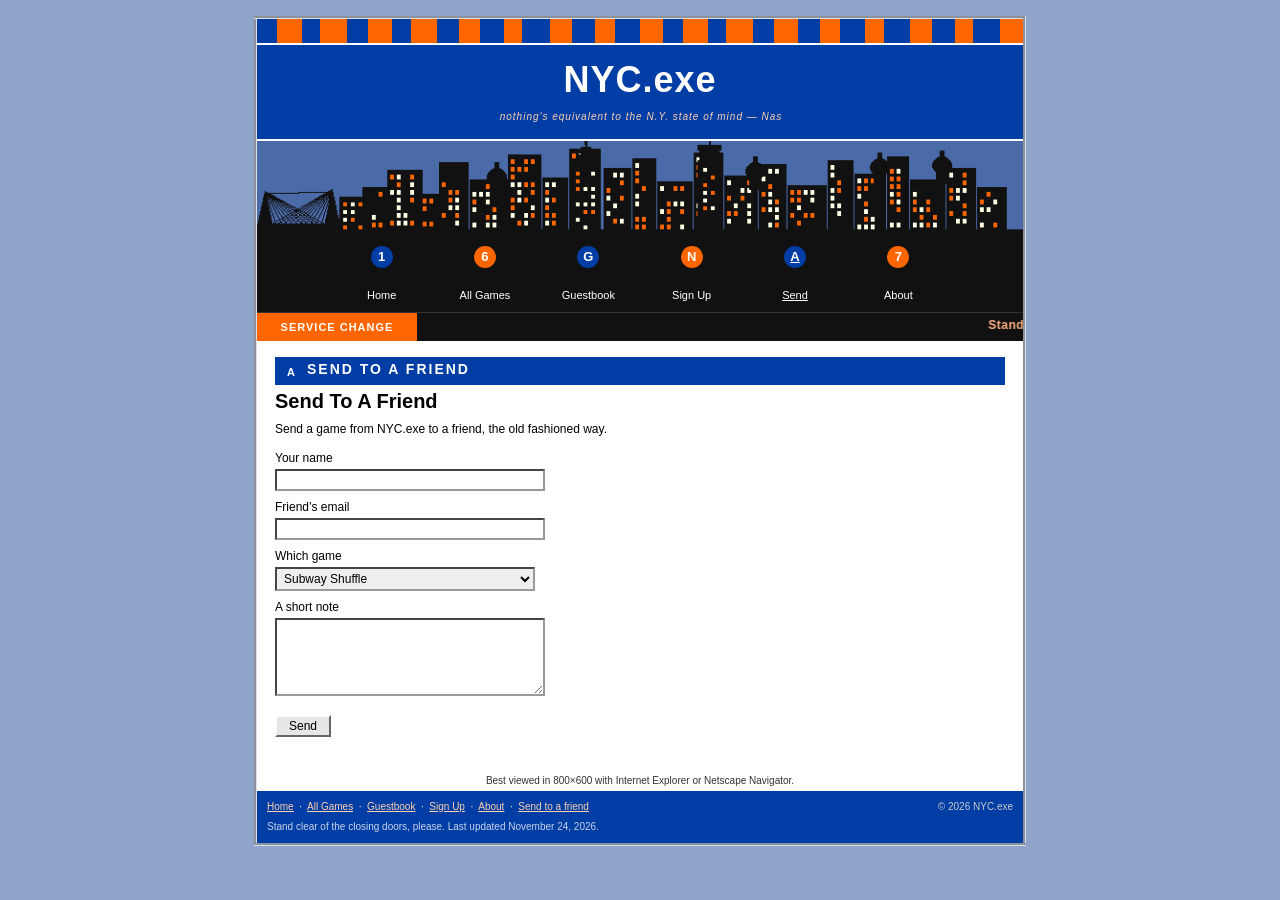
<file: send.html>
<!DOCTYPE html>
<html lang="en">
<head>
  <meta charset="utf-8">
  <title>Send To A Friend - NYC.exe</title>
  <meta name="description" content="NYC.exe: funny free games about life in New York City. Send them to a friend or put them on your website.">
  <meta name="viewport" content="width=800">
  <link rel="stylesheet" href="css/nyc.css?v=9">
  <link rel="icon" type="image/png" href="img/favicon.png?v=9">
</head>
<body>
<table class="page" cellspacing="0" cellpadding="0" align="center">
  <tr>
    <td>
      <div class="awning"><table cellspacing="0" cellpadding="0"><tr><td bgcolor="#003da5" width="18">&nbsp;</td><td bgcolor="#ff6600" width="22">&nbsp;</td><td bgcolor="#003da5" width="16">&nbsp;</td><td bgcolor="#ff6600" width="24">&nbsp;</td><td bgcolor="#003da5" width="19">&nbsp;</td><td bgcolor="#ff6600" width="21">&nbsp;</td><td bgcolor="#003da5" width="17">&nbsp;</td><td bgcolor="#ff6600" width="23">&nbsp;</td><td bgcolor="#003da5" width="20">&nbsp;</td><td bgcolor="#ff6600" width="18">&nbsp;</td><td bgcolor="#003da5" width="22">&nbsp;</td><td bgcolor="#ff6600" width="16">&nbsp;</td><td bgcolor="#003da5" width="25">&nbsp;</td><td bgcolor="#ff6600" width="19">&nbsp;</td><td bgcolor="#003da5" width="21">&nbsp;</td><td bgcolor="#ff6600" width="17">&nbsp;</td><td bgcolor="#003da5" width="23">&nbsp;</td><td bgcolor="#ff6600" width="20">&nbsp;</td><td bgcolor="#003da5" width="18">&nbsp;</td><td bgcolor="#ff6600" width="22">&nbsp;</td><td bgcolor="#003da5" width="16">&nbsp;</td><td bgcolor="#ff6600" width="24">&nbsp;</td><td bgcolor="#003da5" width="19">&nbsp;</td><td bgcolor="#ff6600" width="21">&nbsp;</td><td bgcolor="#003da5" width="20">&nbsp;</td><td bgcolor="#ff6600" width="18">&nbsp;</td><td bgcolor="#003da5" width="22">&nbsp;</td><td bgcolor="#ff6600" width="17">&nbsp;</td><td bgcolor="#003da5" width="23">&nbsp;</td><td bgcolor="#ff6600" width="19">&nbsp;</td><td bgcolor="#003da5" width="21">&nbsp;</td><td bgcolor="#ff6600" width="16">&nbsp;</td><td bgcolor="#003da5" width="24">&nbsp;</td><td bgcolor="#ff6600" width="20">&nbsp;</td></tr></table></div>
      <div class="mast">
        <h1><a href="index.html">NYC.exe</a></h1>
        <div class="tag">nothing's equivalent to the N.Y. state of mind &mdash; Nas</div>
      </div>
      <div class="skyline">
        <img src="img/skyline.png?v=9" alt="New York skyline" width="800" height="100">
      </div>
      <div class="navwrap">
        <table class="nav" align="center" cellspacing="0" cellpadding="0"><tr><td><a href="index.html"><span class="bullet b-1">1</span><br>Home</a></td><td><a href="games.html"><span class="bullet b-6">6</span><br>All Games</a></td><td><a href="guestbook.html"><span class="bullet b-G">G</span><br>Guestbook</a></td><td><a href="signup.html"><span class="bullet b-N">N</span><br>Sign Up</a></td><td><a href="send.html" class="here"><span class="bullet b-A">A</span><br>Send</a></td><td><a href="about.html"><span class="bullet b-7">7</span><br>About</a></td></tr></table>
      </div>
      <div class="marquee-bar">
        <table cellspacing="0" cellpadding="0"><tr>
          <td class="svc-label">SERVICE CHANGE</td>
          <td><marquee behavior="scroll" direction="left" scrollamount="3">Stand clear of the closing doors, please. &nbsp;·&nbsp; Logo Builder, Midtown Drive, Everything Bagel, and Rooftop Run are running. The other games are delayed. &nbsp;·&nbsp; The 6 is local. &nbsp;·&nbsp; Mind the gap.</marquee></td>
        </tr></table>
      </div>
    </td>
  </tr>
  <tr>
    <td>
      <div class="inner">
        <div class="stationsign"><span class="bullet b-A">A</span>SEND TO A FRIEND</div>
        <h1>Send To A Friend</h1>
        <p>Send a game from NYC.exe to a friend, the old fashioned way.</p>
        <form class="form" onsubmit="return sendIt(this);">
          <p><label>Your name</label><input type="text" name="from"></p>
          <p><label>Friend’s email</label><input type="text" name="to"></p>
          <p><label>Which game</label>
            <select name="game">
            <option value="subway-shuffle">Subway Shuffle</option>
            <option value="logo-builder">Logo Builder</option>
            <option value="midtown-drive">Midtown Drive</option>
            <option value="everything-bagel">Everything Bagel</option>
            <option value="rooftop-run">Rooftop Run</option>
            <option value="coffee-regular">Coffee Regular</option>
            </select>
          </p>
          <p><label>A short note</label><textarea name="note"></textarea></p>
          <p><input type="submit" value="Send" class="btn"></p>
        </form>
      </div>
<script>
(function(){
  var q = location.search.match(/game=([^&]+)/);
  if (q) {
    var sel = document.querySelector("select[name=game]");
    if (sel) sel.value = decodeURIComponent(q[1]);
  }
})();
function sendIt(f) {
  if (!f.to.value || f.to.value.indexOf("@") < 0) { alert("Please type a real email address."); return false; }
  alert("Your NYC.exe game has been sent! (Or it would have been, if this were 2001.)");
  return false;
}
</script>
    </td>
  </tr>
  <tr>
    <td>
      <div class="bestview">Best viewed in 800×600 with Internet Explorer or Netscape Navigator.</div>
      <div class="footer">
        <span class="copy">&copy; 2026 NYC.exe</span>
        <a href="index.html">Home</a> &nbsp;·&nbsp;
        <a href="games.html">All Games</a> &nbsp;·&nbsp;
        <a href="guestbook.html">Guestbook</a> &nbsp;·&nbsp;
        <a href="signup.html">Sign Up</a> &nbsp;·&nbsp;
        <a href="about.html">About</a> &nbsp;·&nbsp;
        <a href="send.html">Send to a friend</a>
        <div class="please">Stand clear of the closing doors, please. Last updated November 24, 2026.</div>
      </div>
    </td>
  </tr>
</table>
</body>
</html>
</file>
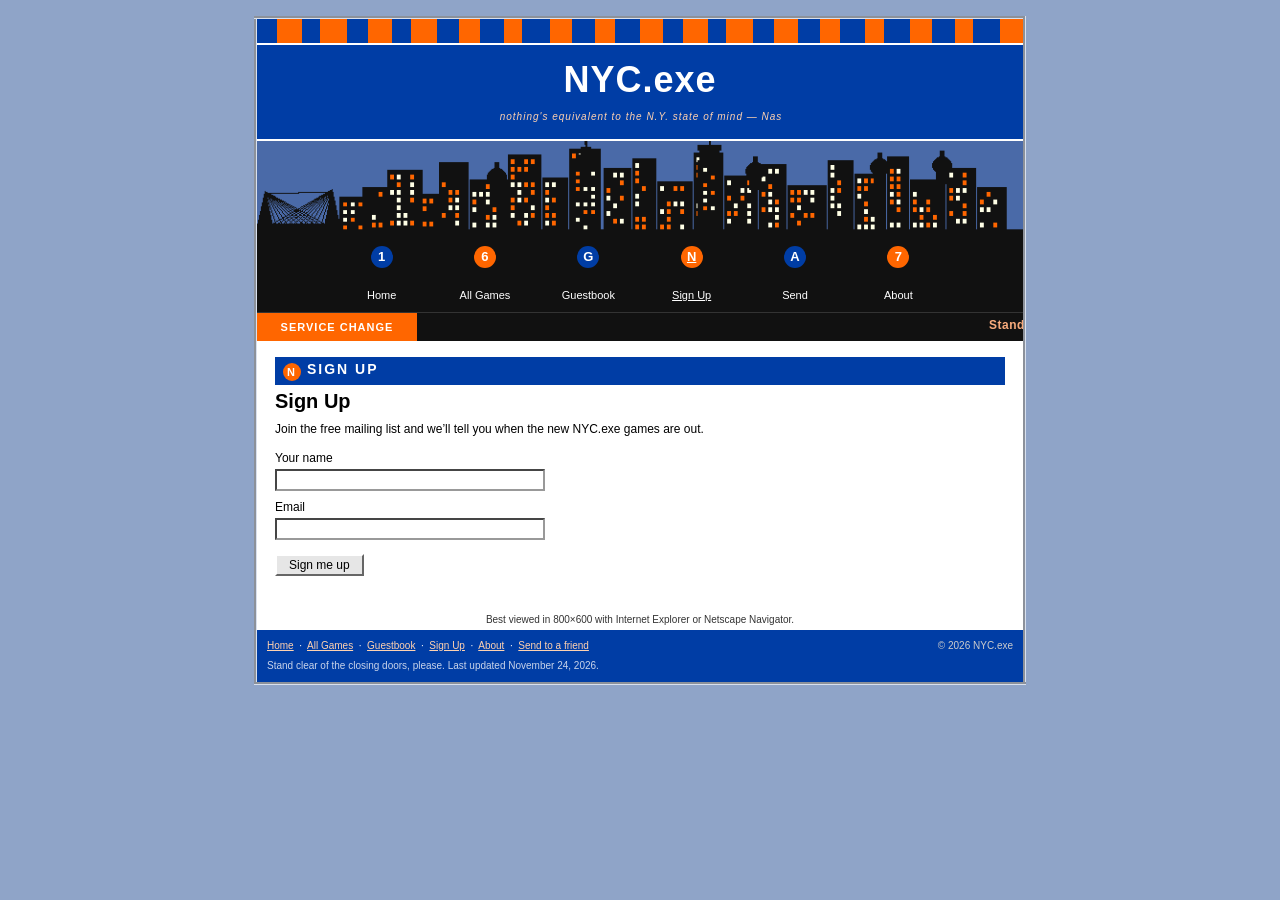
<file: signup.html>
<!DOCTYPE html>
<html lang="en">
<head>
  <meta charset="utf-8">
  <title>Sign Up - NYC.exe</title>
  <meta name="description" content="NYC.exe: funny free games about life in New York City. Send them to a friend or put them on your website.">
  <meta name="viewport" content="width=800">
  <link rel="stylesheet" href="css/nyc.css?v=9">
  <link rel="icon" type="image/png" href="img/favicon.png?v=9">
</head>
<body>
<table class="page" cellspacing="0" cellpadding="0" align="center">
  <tr>
    <td>
      <div class="awning"><table cellspacing="0" cellpadding="0"><tr><td bgcolor="#003da5" width="18">&nbsp;</td><td bgcolor="#ff6600" width="22">&nbsp;</td><td bgcolor="#003da5" width="16">&nbsp;</td><td bgcolor="#ff6600" width="24">&nbsp;</td><td bgcolor="#003da5" width="19">&nbsp;</td><td bgcolor="#ff6600" width="21">&nbsp;</td><td bgcolor="#003da5" width="17">&nbsp;</td><td bgcolor="#ff6600" width="23">&nbsp;</td><td bgcolor="#003da5" width="20">&nbsp;</td><td bgcolor="#ff6600" width="18">&nbsp;</td><td bgcolor="#003da5" width="22">&nbsp;</td><td bgcolor="#ff6600" width="16">&nbsp;</td><td bgcolor="#003da5" width="25">&nbsp;</td><td bgcolor="#ff6600" width="19">&nbsp;</td><td bgcolor="#003da5" width="21">&nbsp;</td><td bgcolor="#ff6600" width="17">&nbsp;</td><td bgcolor="#003da5" width="23">&nbsp;</td><td bgcolor="#ff6600" width="20">&nbsp;</td><td bgcolor="#003da5" width="18">&nbsp;</td><td bgcolor="#ff6600" width="22">&nbsp;</td><td bgcolor="#003da5" width="16">&nbsp;</td><td bgcolor="#ff6600" width="24">&nbsp;</td><td bgcolor="#003da5" width="19">&nbsp;</td><td bgcolor="#ff6600" width="21">&nbsp;</td><td bgcolor="#003da5" width="20">&nbsp;</td><td bgcolor="#ff6600" width="18">&nbsp;</td><td bgcolor="#003da5" width="22">&nbsp;</td><td bgcolor="#ff6600" width="17">&nbsp;</td><td bgcolor="#003da5" width="23">&nbsp;</td><td bgcolor="#ff6600" width="19">&nbsp;</td><td bgcolor="#003da5" width="21">&nbsp;</td><td bgcolor="#ff6600" width="16">&nbsp;</td><td bgcolor="#003da5" width="24">&nbsp;</td><td bgcolor="#ff6600" width="20">&nbsp;</td></tr></table></div>
      <div class="mast">
        <h1><a href="index.html">NYC.exe</a></h1>
        <div class="tag">nothing's equivalent to the N.Y. state of mind &mdash; Nas</div>
      </div>
      <div class="skyline">
        <img src="img/skyline.png?v=9" alt="New York skyline" width="800" height="100">
      </div>
      <div class="navwrap">
        <table class="nav" align="center" cellspacing="0" cellpadding="0"><tr><td><a href="index.html"><span class="bullet b-1">1</span><br>Home</a></td><td><a href="games.html"><span class="bullet b-6">6</span><br>All Games</a></td><td><a href="guestbook.html"><span class="bullet b-G">G</span><br>Guestbook</a></td><td><a href="signup.html" class="here"><span class="bullet b-N">N</span><br>Sign Up</a></td><td><a href="send.html"><span class="bullet b-A">A</span><br>Send</a></td><td><a href="about.html"><span class="bullet b-7">7</span><br>About</a></td></tr></table>
      </div>
      <div class="marquee-bar">
        <table cellspacing="0" cellpadding="0"><tr>
          <td class="svc-label">SERVICE CHANGE</td>
          <td><marquee behavior="scroll" direction="left" scrollamount="3">Stand clear of the closing doors, please. &nbsp;·&nbsp; Logo Builder, Midtown Drive, Everything Bagel, and Rooftop Run are running. The other games are delayed. &nbsp;·&nbsp; The 6 is local. &nbsp;·&nbsp; Mind the gap.</marquee></td>
        </tr></table>
      </div>
    </td>
  </tr>
  <tr>
    <td>
      <div class="inner">
        <div class="stationsign"><span class="bullet b-N">N</span>SIGN UP</div>
        <h1>Sign Up</h1>
        <p>Join the free mailing list and we’ll tell you when the new NYC.exe games are out.</p>
        <form class="form" onsubmit="return signUp(this);">
          <p><label>Your name</label><input type="text" name="name"></p>
          <p><label>Email</label><input type="text" name="email"></p>
          <p><input type="submit" value="Sign me up" class="btn"></p>
        </form>
      </div>
<script>
function signUp(f) {
  if (!f.email.value || f.email.value.indexOf("@") < 0) { alert("Please type a real email address."); return false; }
  alert("Thanks! You’ll get the new NYC.exe games when they drop.");
  return false;
}
</script>
    </td>
  </tr>
  <tr>
    <td>
      <div class="bestview">Best viewed in 800×600 with Internet Explorer or Netscape Navigator.</div>
      <div class="footer">
        <span class="copy">&copy; 2026 NYC.exe</span>
        <a href="index.html">Home</a> &nbsp;·&nbsp;
        <a href="games.html">All Games</a> &nbsp;·&nbsp;
        <a href="guestbook.html">Guestbook</a> &nbsp;·&nbsp;
        <a href="signup.html">Sign Up</a> &nbsp;·&nbsp;
        <a href="about.html">About</a> &nbsp;·&nbsp;
        <a href="send.html">Send to a friend</a>
        <div class="please">Stand clear of the closing doors, please. Last updated November 24, 2026.</div>
      </div>
    </td>
  </tr>
</table>
</body>
</html>
</file>
<file: css/nyc.css>
/* NYC.exe - amateur early-2000s, blue / white / orange. */

body {
  margin: 0;
  padding: 16px 0 30px 0;
  background: #8fa4c8;
  color: #000000;
  font-family: Verdana, Arial, Helvetica, sans-serif;
  font-size: 12px;
  line-height: 16px;
}

a { color: #0000ee; text-decoration: underline; }
a:visited { color: #00215a; }
a:hover { color: #ff6600; }

img { border: 0; }

.page {
  width: 772px;
  margin: 0 auto;
  border-collapse: collapse;
  background: #ffffff;
  border: 3px outset #d8e0ee;
}

/* awning: uneven blue / orange stripes */
.awning table { width: 100%; border-collapse: collapse; }
.awning td { height: 24px; font-size: 1px; line-height: 1px; padding: 0; }

.mast {
  background: #003da5;
  color: #ffffff;
  text-align: center;
  padding: 16px 8px 14px 8px;
  border-top: 2px solid #ffffff;
  border-bottom: 2px solid #ffffff;
}
.mast a { color: #ffffff; text-decoration: none; }
.mast h1 {
  font-family: Arial, Helvetica, sans-serif;
  font-size: 36px;
  letter-spacing: 1px;
  line-height: 1.05;
  margin: 0;
  font-weight: bold;
  color: #ffffff;
}
.mast .tag {
  font-family: Verdana, Arial, sans-serif;
  font-size: 10px;
  letter-spacing: 1px;
  margin-top: 10px;
  color: #ffd2b0;
}

.skyline {
  background: #4a6aa8;
  line-height: 0;
  font-size: 0;
  border-bottom: 1px solid #111;
}
.skyline img {
  display: block;
  width: 100%;
  height: auto;
  border: 0;
}

.navwrap {
  background: #111111;
  text-align: center;
  padding: 8px 4px 10px 4px;
}
.nav {
  margin: 0 auto;
  border-collapse: collapse;
  table-layout: fixed;
  width: 620px;
}
.nav td {
  width: 103px;
  padding: 0;
  text-align: center;
  vertical-align: top;
  font-family: Arial, Helvetica, sans-serif;
  font-size: 11px;
  line-height: 14px;
}
.nav a { text-decoration: none; color: #ffffff; display: block; }
.nav a:visited { color: #ffffff; }
.nav a:hover { color: #ffb080; text-decoration: underline; }
.nav .here { text-decoration: underline; }
.nav .bullet {
  display: block;
  margin: 0 auto 6px auto;
}

.bullet {
  display: inline-block;
  width: 22px;
  height: 22px;
  line-height: 22px;
  border-radius: 50%;
  font-family: Arial, Helvetica, sans-serif;
  font-weight: bold;
  font-size: 13px;
  text-align: center;
  color: #ffffff;
}
/* nav bullets alternate blue and orange */
.b-1, .b-G, .b-A { background: #003da5; color: #ffffff; }
.b-6, .b-N, .b-7 { background: #ff6600; color: #ffffff; }

.marquee-bar {
  background: #111111;
  color: #ff6600;
  font-family: Arial, Helvetica, sans-serif;
  font-size: 12px;
  font-weight: bold;
  letter-spacing: 0.5px;
  border-top: 1px solid #333;
}
.marquee-bar table { width: 100%; border-collapse: collapse; }
.svc-label {
  width: 148px;
  background: #ff6600;
  color: #ffffff;
  font-size: 11px;
  letter-spacing: 1px;
  text-align: center;
  padding: 4px 6px;
  white-space: nowrap;
}
.marquee-bar marquee { padding: 4px 0; color: #ffb080; }

.stationsign {
  background: #003da5;
  color: #ffffff;
  font-family: Arial, Helvetica, sans-serif;
  font-weight: bold;
  font-size: 14px;
  letter-spacing: 2px;
  padding: 4px 8px;
  margin: 0 0 8px 0;
  text-transform: uppercase;
}
.stationsign .bullet {
  width: 18px;
  height: 18px;
  line-height: 18px;
  font-size: 11px;
  margin: 0 6px 0 0;
  vertical-align: -2px;
}

.cols { width: 100%; border-collapse: collapse; }
.cols td { vertical-align: top; }
.col-left {
  width: 250px;
  padding: 10px 8px 16px 10px;
  background: #ffffff;
  border-right: 1px solid #9aa8c0;
}
.col-mid {
  width: 250px;
  padding: 12px 10px 18px 10px;
  background: #eef3fb;
  border-right: 1px solid #9aa8c0;
}
.col-right {
  width: 230px;
  padding: 8px 10px 12px 8px;
  background: #e4ebf6;
}

.gamerow { width: 100%; margin: 0 0 14px 0; border-collapse: collapse; }
.gamerow td { vertical-align: top; }
.gamerow .thumb { width: 84px; padding: 0 7px 0 0; }
.gamerow .thumb img {
  display: block;
  background: #ffffff;
  border: 2px solid #000000;
}
.thumb-sm img { width: 72px; height: 68px; }
.thumb-md img { width: 80px; height: 74px; }
.thumb-lg img { width: 86px; height: 70px; }

.gtitle { font-weight: bold; font-size: 12px; }
.place {
  color: #555555;
  font-size: 9px;
  font-style: italic;
  margin: 1px 0 2px 0;
}
.blurb { font-size: 11px; line-height: 14px; color: #222; padding-top: 1px; }
.sendlink { font-size: 10px; }

.leftnote {
  font-size: 11px;
  margin-top: 8px;
  padding: 6px;
  border: 1px dashed #666;
  background: #fff;
}

.welcome { margin-bottom: 8px; }
.welcome h2 {
  margin: 0 0 6px 0;
  font-size: 16px;
  font-family: Arial, Helvetica, sans-serif;
  color: #000;
}
.welcome p { margin: 0 0 8px 0; font-size: 11px; line-height: 15px; }

.newblock {
  margin: 0 0 12px 0;
  border: 2px solid #000;
  background: #ffffff;
  padding: 4px;
  text-align: center;
}
.newblock img {
  width: 150px;
  height: 112px;
  object-fit: cover;
  border: 1px inset #999;
  background: #ddd;
}
.newflag {
  color: #ff6600;
  font-weight: bold;
  font-style: italic;
  font-size: 11px;
  letter-spacing: 1px;
}

.mail {
  background: #003da5;
  color: #ffffff;
  border: 2px solid #ff6600;
  padding: 10px 10px 12px 10px;
  text-align: center;
  margin-top: 10px;
}
.mail h3 {
  margin: 0 0 8px 0;
  font-size: 13px;
  font-family: Arial, Helvetica, sans-serif;
  color: #ffffff;
}
.mail input[type=text],
.mail input[type=email],
.form input[type=text],
.form input[type=email],
.form textarea,
.form select {
  font: 12px Verdana, Arial, sans-serif;
  padding: 2px 3px;
  border: 2px inset #999;
}
.mail input[type=text], .mail input[type=email] { width: 170px; }
.btn {
  font: 12px Verdana, Arial, sans-serif;
  background: #e6e6e6;
  color: #000;
  border-top: 2px solid #ffffff;
  border-left: 2px solid #ffffff;
  border-right: 2px solid #666666;
  border-bottom: 2px solid #666666;
  padding: 2px 12px;
  margin-top: 6px;
  cursor: pointer;
}
.mail .fine { font-size: 10px; line-height: 13px; margin-top: 8px; color: #ffd2b0; }

.alllist { margin: 0 0 10px 0; padding: 0 0 0 16px; }
.alllist li { margin: 0 0 6px 0; font-size: 12px; }
.tag { color: #ff6600; font-size: 9px; font-style: italic; margin-left: 2px; }

.counter {
  margin-top: 14px;
  text-align: center;
  font-size: 10px;
  border: 1px solid #999;
  background: #ffffff;
  padding: 6px 4px;
}
.counter img { vertical-align: middle; margin: 0 1px; border: 0; }

.bestview {
  text-align: center;
  font-size: 10px;
  color: #333;
  padding: 8px 8px 2px 8px;
}

.footer {
  background: #003da5;
  color: #ffffff;
  font-size: 10px;
  padding: 8px 10px;
  font-family: Arial, Helvetica, sans-serif;
}
.footer a { color: #ffd2b0; }
.footer a:visited { color: #ffd2b0; }
.footer a:hover { color: #ffffff; }
.footer .copy { float: right; color: #cccccc; }
.footer .please { color: #c8d4ea; margin-top: 4px; clear: both; }

.inner {
  background: #ffffff;
  color: #000000;
  padding: 16px 18px 20px 18px;
}
.inner h1 {
  margin: 0 0 8px 0;
  font-family: Arial, Helvetica, sans-serif;
  font-size: 20px;
  color: #000;
}
.inner h2 { font-size: 13px; margin: 16px 0 6px 0; }
.inner p, .inner li { font-size: 12px; line-height: 17px; color: #000; }
.inner .blurb-lg { font-size: 12px; line-height: 17px; margin: 8px 0 12px 0; }

.gamehead { width: 100%; border-collapse: collapse; margin-bottom: 10px; }
.gamehead td { vertical-align: middle; }
.gamehead img {
  width: 120px;
  height: 108px;
  object-fit: contain;
  background: #ffffff;
  border: 2px solid #000;
}

.playbox {
  background: #222833;
  color: #fff;
  padding: 8px;
  text-align: center;
  border: 2px inset #999;
  margin: 10px 0;
}
.playbox canvas {
  display: block;
  margin: 0 auto;
  background: #222833;
  border: 1px solid #000;
  max-width: 100%;
}
.playbox .hint { color: #dddddd; font-size: 10px; margin-top: 6px; }
.playbox a, .coming a { color: #ffb080; }
.playbox a:visited, .coming a:visited { color: #ffb080; }
.coming {
  padding: 24px 14px;
  color: #fff;
  font-size: 12px;
  line-height: 17px;
}
.playbox .driveframe {
  display: block;
  width: 100%;
  height: 420px;
  border: 1px solid #000;
  margin: 0 auto;
  background: #003da5;
}

.gamelist { width: 100%; border-collapse: collapse; }
.gamelist td {
  vertical-align: top;
  width: 50%;
  padding: 8px 10px 14px 0;
  color: #000;
}
.gamelist img {
  width: 76px;
  height: 68px;
  object-fit: contain;
  float: left;
  margin: 0 8px 0 0;
  background: #fff;
  border: 2px solid #000;
}
.gamelist .gtitle { font-size: 12px; }
.gamelist .blurb { color: #222; font-size: 11px; line-height: 14px; }

.form p { margin: 8px 0; }
.form label { display: block; margin-bottom: 2px; }
.form input[type=text],
.form input[type=email],
.form select,
.form textarea { width: 260px; }
.form textarea { height: 70px; }

.clear { clear: both; }

/* logo game */
.logogame {
  background: #ffffff;
  color: #000000;
  padding: 8px 6px 10px 6px;
  text-align: center;
}
.logogame .lg-top { font-family: Arial, Helvetica, sans-serif; margin-bottom: 6px; }
.logogame .lg-q {
  font-size: 15px;
  font-weight: bold;
  margin: 3px 0 6px 0;
}
.logogame .lg-fb {
  margin: 8px 0 4px 0;
  font-size: 12px;
  line-height: 16px;
  color: #111;
}
.logogame .lg-score {
  font-size: 28px;
  font-family: Arial, Helvetica, sans-serif;
  font-weight: bold;
  color: #003da5;
  margin: 4px 0 2px 0;
}
.logogame .lg-verdict {
  font-size: 12px;
  line-height: 16px;
  color: #111;
  margin: 0 10px 6px 10px;
}
.lg-board {
  position: relative;
  width: 100%;
  max-width: 640px;
  height: 400px;
  margin: 0 auto;
  background: #d4ddec;
  border: 2px solid #003da5;
  overflow: hidden;
  touch-action: none;
  outline: none;
  cursor: default;
}
.lg-target {
  position: absolute;
  left: 50%;
  top: 50%;
  width: 250px;
  height: 250px;
  margin: -125px 0 0 -125px;
  background: #172446;
  box-sizing: border-box;
  border: 2px solid #003da5;
  pointer-events: none;
}
.lg-piece {
  position: absolute;
  left: 0;
  top: 0;
  width: 0;
  height: 0;
  cursor: grab;
  touch-action: none;
  user-select: none;
  -webkit-user-select: none;
  z-index: 2;
  pointer-events: none;
}
.lg-piece .lg-spin {
  transform-origin: center center;
  line-height: 0;
  filter: drop-shadow(1px 1px 1px rgba(0,0,0,.25));
  pointer-events: none;
}
.lg-piece svg { display: block; overflow: visible; pointer-events: none; }
.lg-piece path { pointer-events: auto; }
.lg-piece.on .lg-spin {
  filter: drop-shadow(0 0 1px #ff6600) drop-shadow(1px 1px 1px rgba(0,0,0,.25));
}
.lg-handles {
  position: absolute;
  left: 0;
  top: 0;
  width: 0;
  height: 0;
  z-index: 5;
  pointer-events: none;
}
.lg-h {
  position: absolute;
  width: 12px;
  height: 12px;
  margin: -6px 0 0 -6px;
  background: #ffffff;
  border: 2px solid #ff6600;
  box-sizing: border-box;
  pointer-events: auto;
  touch-action: none;
  z-index: 6;
}
.lg-h-sc { cursor: nwse-resize; }
.lg-h-rot {
  width: 14px;
  height: 14px;
  margin: -7px 0 0 -7px;
  border-radius: 50%;
  background: #ff6600;
  border: 2px solid #ffffff;
  cursor: grab;
}
.lg-h-line {
  position: absolute;
  height: 1px;
  background: #ff6600;
  transform-origin: 0 50%;
  pointer-events: none;
}
.lg-tools {
  display: flex;
  align-items: center;
  justify-content: center;
  gap: 8px;
  flex-wrap: wrap;
  margin-top: 8px;
  color: #000;
}
.lg-tools .btn { margin-top: 0; }
.lg-scale {
  font-size: 11px;
  color: #111;
  display: flex;
  align-items: center;
  gap: 6px;
}
.lg-scale input { width: 120px; }
.lg-compare {
  display: none;
  gap: 10px;
  justify-content: center;
  align-items: stretch;
  margin: 6px 0;
}
.lg-compare.show { display: flex; }
.lg-pane {
  border: 2px solid #003da5;
  background: #172446;
  padding: 4px;
  flex: 1;
  max-width: 48%;
}
.lg-pane-h {
  font: bold 11px Arial, Helvetica, sans-serif;
  color: #ffffff;
  margin-bottom: 4px;
}
.lg-mini { overflow: hidden; background: #172446; min-height: 180px; }

/* guestbook */
.gbook { width: 100%; border-collapse: collapse; margin: 10px 0 16px 0; }
.gbook th {
  background: #003da5;
  color: #ffffff;
  font-size: 11px;
  text-align: left;
  padding: 4px 8px;
  font-family: Arial, Helvetica, sans-serif;
}
.gbook td {
  font-size: 11px;
  line-height: 15px;
  padding: 8px;
  border-bottom: 1px solid #c5d0e4;
  vertical-align: top;
}
.gbook tr.alt td { background: #eef3fb; }
.gbook .who { font-weight: bold; color: #003da5; }
.gbook .where { color: #555; font-size: 10px; font-style: italic; }
.gbook .when { color: #555; font-size: 10px; white-space: nowrap; width: 90px; }
.gbook .powered {
  font-size: 10px;
  color: #555;
  text-align: center;
  margin-top: 8px;
}
.gbsign {
  border: 2px solid #003da5;
  padding: 10px 12px 12px 12px;
  background: #eef3fb;
  margin-top: 12px;
}
.gbsign h2 { margin-top: 0; color: #003da5; }

/* dial-up intro */
.dialup {
  position: fixed;
  inset: 0;
  z-index: 9999;
  background: #003da5;
  display: flex;
  align-items: center;
  justify-content: center;
}
html.connected .dialup { display: none; }
.dialwin {
  width: 420px;
  background: #c0c0c0;
  border-top: 2px solid #ffffff;
  border-left: 2px solid #ffffff;
  border-right: 2px solid #404040;
  border-bottom: 2px solid #404040;
  font-family: "MS Sans Serif", Tahoma, Verdana, Arial, sans-serif;
  color: #000;
  box-shadow: 4px 4px 0 #001a4a;
}
.dialtitle {
  background: #003da5;
  color: #ffffff;
  font: bold 12px Tahoma, Arial, sans-serif;
  padding: 4px 8px;
  letter-spacing: 0;
}
.dialbody { padding: 14px 16px 16px 16px; font-size: 12px; }
.dialbody p { margin: 0 0 10px 0; min-height: 32px; }
.dialbar {
  height: 18px;
  border-top: 2px solid #808080;
  border-left: 2px solid #808080;
  border-right: 2px solid #ffffff;
  border-bottom: 2px solid #ffffff;
  background: #ffffff;
  margin: 0 0 14px 0;
}
#dialprog {
  height: 100%;
  width: 0;
  background: repeating-linear-gradient(90deg, #003da5 0 10px, #ffffff 10px 12px, #ff6600 12px 22px, #ffffff 22px 24px);
  background-color: #003da5;
}
.dialbtns { text-align: right; }
.dialbtns button {
  font: 12px Tahoma, Verdana, sans-serif;
  padding: 3px 16px;
  margin-left: 8px;
  background: #c0c0c0;
  border-top: 2px solid #ffffff;
  border-left: 2px solid #ffffff;
  border-right: 2px solid #404040;
  border-bottom: 2px solid #404040;
  cursor: pointer;
}
.dialbtns a {
  font-size: 11px;
  margin-left: 12px;
  color: #0000ee;
}
.dialfine { font-size: 10px; color: #333; margin: 0 0 10px 0; }
</file>
